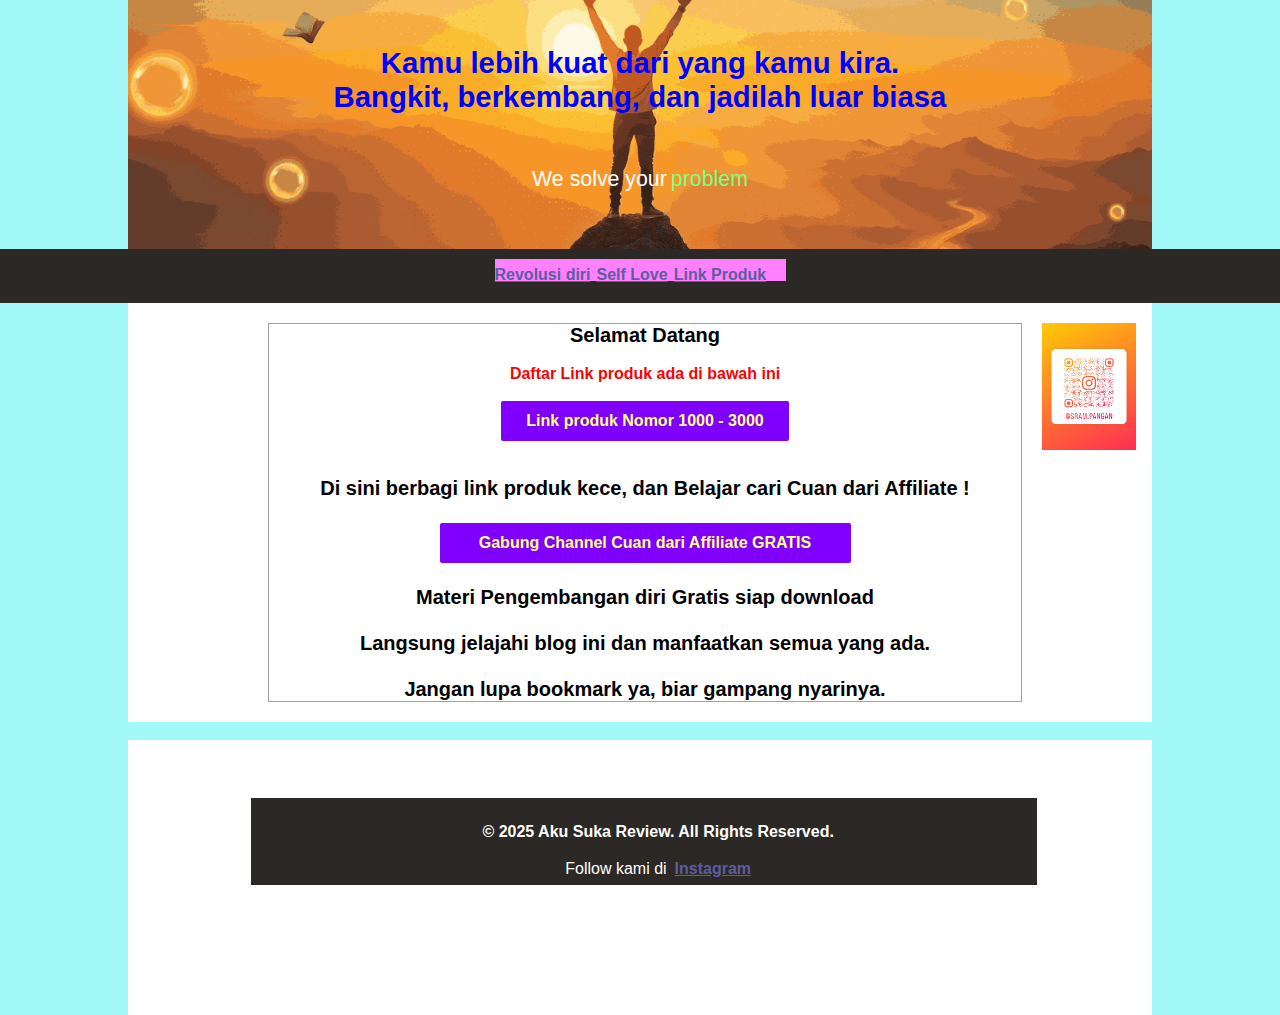
<file: index.html>
<!DOCTYPE html>
<html> 
<head>
	<meta charset="utf-8">
	<meta name="viewport" content="width=device-width, initial-scale=1">
	<meta name="generator" content="RocketCake">
	<title></title>
	<link rel="stylesheet" type="text/css" href="index_html.css">
</head>
<body>
<div class="textstyle1">
<div id="container_83d87bc"><div id="container_83d87bc_padding" ><div class="textstyle1">  <span class="textstyle2"><br/><br/></span>
<h1 id="heading_6e2710f5">Kamu lebih kuat dari yang kamu kira. <br/>Bangkit, berkembang, dan jadilah luar biasa</h1><span class="textstyle2"><br/></span><span class="textstyle2"><br/></span><span class="textstyle3"><br/></span><span class="textstyle4">We solve your</span>  <span class="textstyle3"> </span>
  <span class="textstyle5">problem</span>
</div>
<div style="clear:both"></div></div></div><div id="container_4c60c1f9"><div id="container_4c60c1f9_padding" ><div class="textstyle1">  <h2 id="heading_9e1def3">
    <span class="textstyle6">
      <span class="textstyle7"><a href="home.html">Revolusi diri</a></span>
      <span class="textstyle7">    </span>
      <span class="textstyle7"><a href="page2.html">Self Love</a></span>
      <span class="textstyle7">   </span>
      <span class="textstyle7"><a href="index.html"> Link Produk</a></span>
      </span>
    </h2>
</div>
<div style="clear:both"></div></div></div><div id="container_3f3985df"><div class="textstyle8"><div id="container_3b7503c4"><div id="container_3b7503c4_padding" ><div class="textstyle8"><div id="container_64225efd"><div id="container_64225efd_padding" ><div class="textstyle8"></div>
</div></div><div id="container_1570e93"><div id="container_1570e93_padding" ><div class="textstyle8"><div  id="placeh_67580ade" >
  <div class="textstyle1">
<span class="textstyle9">Selamat Datang<br/></span><span class="textstyle10"><br/>Daftar Link produk ada di bawah ini<br/><br/></span>    <a href="https://mycollection.shop/lindakamal" target="_blank" style="text-decoration:none"><div id="button_571b4c88">
      <div class="vcenterstyle1"><div class="vcenterstyle2">        <div class="textstyle8">
          </div>
        <div class="textstyle1">
          <span class="textstyle11">Link produk Nomor 1000 - 3000</span>
          </div>
        </div></div>
      </div></a>
    </div>
  <div class="textstyle8">
<span class="textstyle12"><br/><br/></span>    </div>
  <div class="textstyle1">
<span class="textstyle9">Di sini berbagi link produk kece, dan Belajar cari Cuan dari Affiliate !<br/><br/></span>    <a href="https://t.me/GratisMateriAffiliate" target="_blank" style="text-decoration:none"><div id="button_17435cc4">
      <div class="vcenterstyle1"><div class="vcenterstyle2">        <div class="textstyle8">
          </div>
        <div class="textstyle1">
          <span class="textstyle11">Gabung Channel Cuan dari Affiliate GRATIS</span>
          </div>
        </div></div>
      </div></a>
    <span class="textstyle9"><br/><br/> Materi Pengembangan diri Gratis siap download<br/><br/>Langsung jelajahi blog ini dan manfaatkan semua yang ada.<br/><br/>Jangan lupa bookmark ya, biar gampang nyarinya.</span>
    </div>
</div>
</div>
<div style="clear:both"></div></div></div><div id="container_45e06dfd"><div id="container_45e06dfd_padding" ><div class="textstyle8"></div>
<div class="textstyle1"><a href="https://www.instagram.com/sram.pangan?igsh=NmhhdDJzZTJiaGJq" target="_blank"><img src="rc_images/srampangan.png" width="720" height="975" id="img_35ba7929" alt="" title="" border="0" /></a></div>
<div style="clear:both"></div></div></div></div>
<div style="clear:both"></div></div></div></div>
</div><span class="textstyle12"><br/></span><span class="textstyle12"><br/></span><div id="container_30f911ac"><div class="textstyle1"><span class="textstyle13"><br/></span><span class="textstyle13"><br/></span><div id="container_41dbccbb"><div id="container_41dbccbb_padding" ><div class="textstyle1"><div id="container_736641bc"><div id="container_736641bc_padding" ><div class="textstyle1">  <h1 id="heading_6619a5d2">
    <span class="textstyle14">
<span class="textstyle7">&#169; 2025 Aku Suka Review. All Rights Reserved.</span><span class="textstyle15"><br/>Follow kami di</span>      <span class="textstyle7"><a href="https://www.instagram.com/sram.pangan?igsh=NmhhdDJzZTJiaGJq" target="_blank"> Instagram</a></span>
      <span class="textstyle15"> </span>
      </span>
    </h1>
</div>
<div style="clear:both"></div></div></div><span class="textstyle13"><br/></span><span class="textstyle16"><br/></span></div>
<div class="textstyle8"><span class="textstyle16"><br/><br/></span></div>
<div style="clear:both"></div></div></div><span class="textstyle13"><br/></span><span class="textstyle16"><br/></span></div>
</div><span class="textstyle17"><br/></span>  </div>
</body>
</html>
</file>
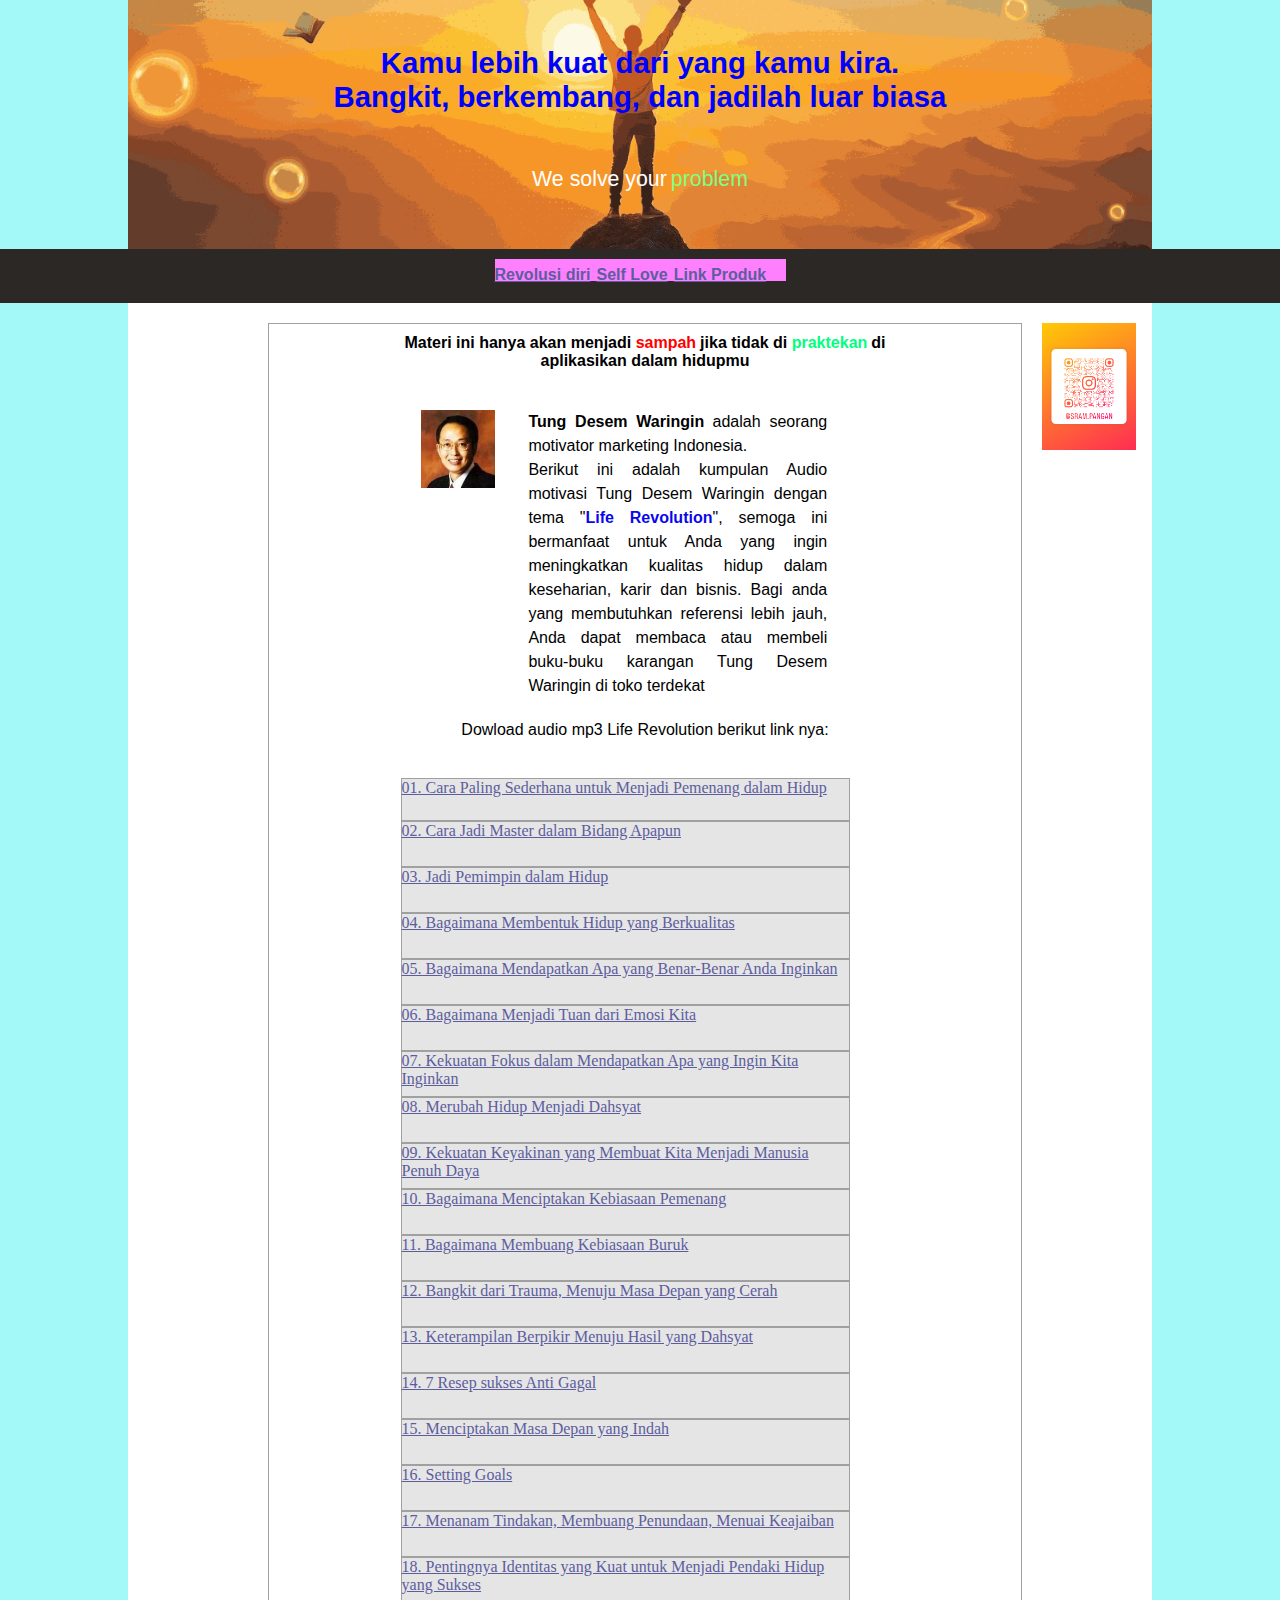
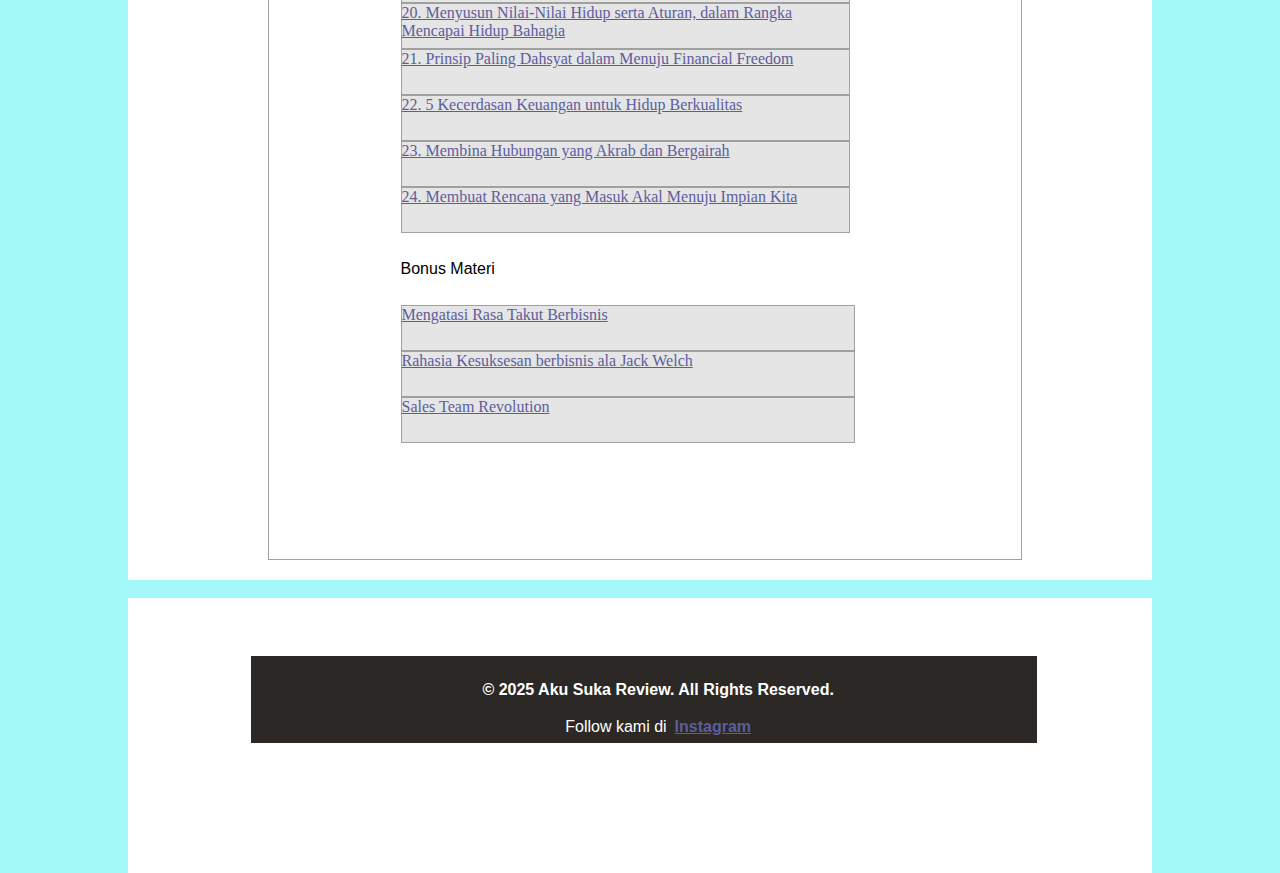
<file: halaman_download.html>
<!DOCTYPE html>
<html> 
<head>
	<meta charset="utf-8">
	<meta name="viewport" content="width=device-width, initial-scale=1">
	<meta name="generator" content="RocketCake">
	<title></title>
	<link rel="stylesheet" type="text/css" href="halaman_download_html.css">
</head>
<body>
<div class="textstyle1">
<div id="container_83d87bc"><div id="container_83d87bc_padding" ><div class="textstyle1">  <span class="textstyle2"><br/><br/></span>
<h1 id="heading_6e2710f5">Kamu lebih kuat dari yang kamu kira. <br/>Bangkit, berkembang, dan jadilah luar biasa</h1><span class="textstyle2"><br/></span><span class="textstyle2"><br/></span><span class="textstyle3"><br/></span><span class="textstyle4">We solve your</span>  <span class="textstyle3"> </span>
  <span class="textstyle5">problem</span>
</div>
<div style="clear:both"></div></div></div><div id="container_4c60c1f9"><div id="container_4c60c1f9_padding" ><div class="textstyle1">  <h2 id="heading_9e1def3">
    <span class="textstyle6">
      <span class="textstyle7"><a href="home.html">Revolusi diri</a></span>
      <span class="textstyle7">    </span>
      <span class="textstyle7"><a href="page2.html">Self Love</a></span>
      <span class="textstyle7">   </span>
      <span class="textstyle7"><a href="index.html"> Link Produk</a></span>
      </span>
    </h2>
</div>
<div style="clear:both"></div></div></div><div id="container_3f3985df"><div class="textstyle8"><div id="container_3b7503c4"><div id="container_3b7503c4_padding" ><div class="textstyle8"><div id="container_64225efd"><div id="container_64225efd_padding" ><div class="textstyle8"></div>
</div></div><div id="container_1570e93"><div id="container_1570e93_padding" ><div class="textstyle8"><div  id="placeh_67580ade" >
  <div class="textstyle1">
<div id="container_322a2f93"><div class="textstyle1"><div id="container_59cea90f"><div id="container_59cea90f_padding" ><div class="textstyle1">    <span class="textstyle9">Materi ini hanya akan menjadi </span>
    <span class="textstyle10">sampah</span>
    <span class="textstyle9"> jika tidak di </span>
    <span class="textstyle11">praktekan</span>
    <span class="textstyle9"> di aplikasikan dalam hidupmu</span>
    <span class="textstyle12"> </span>
</div>
</div></div><div id="container_8facf5d"><div id="container_8facf5d_padding" ><div class="textstyle8"><div id="container_5b13e29a"><div id="container_5b13e29a_padding" ><div class="textstyle8"><div id="container_153d0912"><div id="container_153d0912_padding" ><div class="textstyle8"><img src="rc_images/tung.jpg" width="136" height="143" id="img_6e42984b" alt="" title="" /></div>
<div style="clear:both"></div></div></div><div id="container_31fc9f08"><div id="container_31fc9f08_padding" ><div class="textstyle8"></div>
<div class="textstyle13">    <span class="textstyle14">Tung Desem Waringin</span>
<span class="textstyle15"> adalah seorang motivator marketing Indonesia. <br/>Berikut ini adalah kumpulan Audio motivasi Tung Desem Waringin dengan tema &quot;</span><span class="textstyle16">Life Revolution</span><span class="textstyle15">&quot;, semoga ini bermanfaat untuk Anda yang ingin meningkatkan kualitas hidup dalam keseharian, karir dan bisnis. Bagi anda yang membutuhkan referensi lebih jauh, Anda dapat membaca atau membeli buku-buku karangan Tung Desem Waringin di toko terdekat </span></div>
</div></div></div>
<div style="clear:both"></div></div></div><span class="textstyle15"><br/></span></div>
<div class="textstyle1"><span class="textstyle15">D</span><span class="textstyle12">owload audio mp3 Life Revolution berikut link nya: </span></div>
<div class="textstyle8"><span class="textstyle12"><br/><br/></span><div id="html_76ff41d0"><a href="https://s.shopee.co.id/gB5ooSytB?share_channel_code=2" onclick="window.open('https://github.com/milkimomi/tranform/releases/download/materi/1.TDW.-.Cara.Paling.Sederhana.utk.Menjadi.Pemenang.dlm.Hidup.mp3');">01. Cara Paling Sederhana untuk Menjadi Pemenang dalam Hidup </a></div>
<span class="textstyle12"><br/></span><div id="html_7f1a60d2"><a href="https://s.shopee.co.id/qUW17SLYC?share_channel_code=2" onclick="window.open('https://github.com/milkimomi/tranform/releases/download/materi/2.TDW.-.Cara.Jadi.Master.Dalam.Bidang.Apapun.mp3');">02. Cara Jadi Master dalam Bidang Apapun </a></div>
<div id="html_6d7f694e"><a href="https://s.shopee.co.id/LYFQCUFZ5?share_channel_code=2" onclick="window.open('https://github.com/milkimomi/tranform/releases/download/materi/3.TDW.-.Jadi.Pemimpin.Dalam.Hidup.mp3');">03. Jadi Pemimpin dalam Hidup </a></div>
<span class="textstyle12"><br/></span><div id="html_3cacacad"><a href="https://s.shopee.co.id/VrfcVTcE6?share_channel_code=2" onclick="window.open('https://github.com/milkimomi/tranform/releases/download/materi/4.TDW.-.Bagaimana.Membentuk.Hidup.yg.Berkualitas.mp3');">04. Bagaimana Membentuk Hidup yang Berkualitas </a></div>
<span class="textstyle12"><br/></span><div id="html_1cbf4b04"><a href="https://s.shopee.co.id/vP1aVWEz?share_channel_code=2" onclick="window.open('https://github.com/milkimomi/tranform/releases/download/materi/5.TDW.-.Bagaimana.Mendapatkan.Apa.yg.Benar-Benar.kita.Inginkan.mp3');">05. Bagaimana Mendapatkan Apa yang Benar-Benar Anda Inginkan </a></div>
<span class="textstyle12"><br/></span><div id="html_5ab68052"><a href="https://s.shopee.co.id/BEpDtUsu0?share_channel_code=2" onclick="window.open('https://github.com/milkimomi/tranform/releases/download/materi/6.TDW.-.Bagaimana.Menjadi.Tuan.dari.Emosi.Kita.mp3');">06. Bagaimana Menjadi Tuan dari Emosi Kita </a></div>
<span class="textstyle12"><br/></span><div id="html_48083951"><a href="https://s.shopee.co.id/2LJJnsMdVP?share_channel_code=2" onclick="window.open('https://github.com/milkimomi/tranform/releases/download/materi/7.TDW-.Kekuatan.Fokus.dlm.Mendapatkan.Apa.yg.Kita.Inginkan.mp3');">07. Kekuatan Fokus dalam Mendapatkan Apa yang Ingin Kita Inginkan </a></div>
<span class="textstyle12"><br/></span><div id="html_2c0dbea0"><a href="https://s.shopee.co.id/2Vck0BM0AQ?share_channel_code=2" onclick="window.open('https://github.com/milkimomi/tranform/releases/download/materi/8.TDW.-.Merubah.Hidup.Menjadi.Dahsyat.mp3');">08. Merubah Hidup Menjadi Dahsyat </a></div>
<span class="textstyle12"><br/></span><div id="html_66e5429d"><a href="https://s.shopee.co.id/20gTPGNuBJ?share_channel_code=2" onclick="window.open('https://github.com/milkimomi/tranform/releases/download/materi/9.TDW.-.Kekuatan.Keyakinan.yg.Membuat.Kita.Menjadi.Manusia.Penuh.Daya.mp3');">09. Kekuatan Keyakinan yang Membuat Kita Menjadi Manusia Penuh Daya </a></div>
<span class="textstyle12"><br/></span><div id="html_75b17a31"><a href="https://s.shopee.co.id/2AztbZNGqK?share_channel_code=2" onclick="window.open('https://github.com/milkimomi/tranform/releases/download/materi/10.TDW.-.Bagaimana.Menciptakan.Kebiasaan.Pemenang.mp3');">10. Bagaimana Menciptakan Kebiasaan Pemenang </a></div>
<span class="textstyle12"><br/></span><div id="html_53c17b29"><a href="https://s.shopee.co.id/BEpDagXxe?share_channel_code=2" onclick="window.open('https://github.com/milkimomi/tranform/releases/download/materi/11.TDW.-.Bagaimana.Membuang.Kebiasaan.Buruk.mp3');">11. Bagaimana Membuang Kebiasaan Buruk </a></div>
<span class="textstyle12"><br/></span><div id="html_657e55aa"><a href="https://s.shopee.co.id/vP1HhBId?share_channel_code=2" onclick="window.open('https://github.com/milkimomi/tranform/releases/download/materi/12.TDW.-.Bangkit.dari.Trauma.Menuju.Masa.Depan.yg.Cerah.mp3');">12. Bangkit dari Trauma, Menuju Masa Depan yang Cerah </a></div>
<span class="textstyle12"><br/></span><div id="html_316fdd3f"><a href="https://s.shopee.co.id/2VcjzsXfE8?share_channel_code=2" onclick="window.open('https://github.com/milkimomi/tranform/releases/download/materi/13.TDW.-.Keterampilan.Berpikir.Menuju.Hasil.yg.Dahsyat.mp3');">13. Keterampilan Berpikir Menuju Hasil yang Dahsyat </a></div>
<span class="textstyle12"><br/></span><div id="html_53120e5a"><a href="https://s.shopee.co.id/2LJJnZYIZ7?share_channel_code=2" onclick="window.open('https://github.com/milkimomi/tranform/releases/download/materi/14.TDW.-.7.Resep.Sukses.Anti.Gagal.mp3');">14. 7 Resep sukses Anti Gagal </a></div>
<span class="textstyle12"><br/></span><div id="html_271f2cf6"><a href="https://s.shopee.co.id/2AztbGYvu6?share_channel_code=2" onclick="window.open('https://github.com/milkimomi/tranform/releases/download/materi/15.TDW.-.Menciptakan.Masa.Depan.yg.Indah.mp3');">15. Menciptakan Masa Depan yang Indah </a></div>
<span class="textstyle12"><br/></span><div id="html_33f1becb"><a href="https://s.shopee.co.id/20gTOxZZF5?share_channel_code=2" onclick="window.open('https://github.com/milkimomi/tranform/releases/download/materi/16.TDW.-.Setting.Goals.mp3');">16. Setting Goals </a></div>
<span class="textstyle12"><br/></span><div id="html_36035886"><a href="https://s.shopee.co.id/1qN3CeaCa4?share_channel_code=2" onclick="window.open('https://github.com/milkimomi/tranform/releases/download/materi/17.TDW.-.Menanam.Tindakan.Membuang.Penundaan.Menuai.Keajaiban.mp3');">17. Menanam Tindakan, Membuang Penundaan, Menuai Keajaiban </a></div>
<span class="textstyle12"><br/></span><div id="html_d89759c"><a href="https://s.shopee.co.id/1g3d0Lapv3?share_channel_code=2" onclick="window.open('https://github.com/milkimomi/tranform/releases/download/materi/18.TDW.-.Pentingnya.Identitas.yg.Kuat.utk.Menjadi.Pendaki.Hidup.yg.Sukses.mp3');">18. Pentingnya Identitas yang Kuat untuk Menjadi Pendaki Hidup yang Sukses </a></div>
<span class="textstyle12"><br/></span><div id="html_25d41ca0"><a href="https://s.shopee.co.id/1VkCo2bTG2?share_channel_code=2" onclick="window.open('https://github.com/milkimomi/tranform/releases/download/materi/20.TDW.-.Menyusun.Nilai2.Hidup.serta.Aturan.dlm.rangka.Mencapai.Hidup.Bahagia.mp3');">20. Menyusun Nilai-Nilai Hidup serta Aturan, dalam Rangka Mencapai Hidup Bahagia </a></div>
<span class="textstyle12"><br/></span><div id="html_301a3c75"><a href="https://s.shopee.co.id/3q87Zlpnhe?share_channel_code=2" onclick="window.open('https://github.com/milkimomi/tranform/releases/download/materi/21.TDW.-.Prinsip.Paling.Dahsyat.dlm.Menuju.Financial.Freedom.mp3');">21. Prinsip Paling Dahsyat dalam Menuju Financial Freedom </a></div>
<span class="textstyle12"><br/></span><div id="html_6b2a23d8"><a href="https://s.shopee.co.id/3LBqyqrhiX?share_channel_code=2" onclick="window.open('https://github.com/milkimomi/tranform/releases/download/materi/22.TDW.-.5.Kecerdasan.Keuangan.utk.Hidup.Berkualitas.1.mp3');">22. 5 Kecerdasan Keuangan untuk Hidup Berkualitas </a></div>
<span class="textstyle12"><br/></span><div id="html_36360adc"><a href="https://s.shopee.co.id/3VVHB9r4NY?share_channel_code=2" onclick="window.open('https://github.com/milkimomi/tranform/releases/download/materi/23.TDW.-.Membina.Hubungan.yg.Akrab.dan.Bergairah.mp3');">23. Membina Hubungan yang Akrab dan Bergairah </a></div>
<span class="textstyle12"><br/></span><div id="html_7c974777"><a href="https://s.shopee.co.id/30Z0aEsyOR?share_channel_code=2" onclick="window.open('https://github.com/milkimomi/tranform/releases/download/materi/24.TDW.-.Membuat.Rencana.yg.Masuk.Akal.Menuju.Impian.Kita.1.mp3');">24. Membuat Rencana yang Masuk Akal Menuju Impian Kita </a></div>
<span class="textstyle15"><br/><br/>Bonus Materi<br/><br/></span><div id="html_146ea582"><a href="https://s.shopee.co.id/3AsQmXsL3S?share_channel_code=2" onclick="window.open('https://github.com/milkimomi/tranform/releases/download/materi/TDW.-.Mengatasi.Rasa.Takut.Berbisnis.mp3');">Mengatasi Rasa Takut Berbisnis </a></div>
<div id="html_438337b7"><a href="https://s.shopee.co.id/2fwABcuF4L?share_channel_code=2" onclick="window.open('https://github.com/milkimomi/tranform/releases/download/materi/TDW.-.Rahasia.Kesuksesan.berbisnis.ala.Jack.Welch.mp3');">Rahasia Kesuksesan berbisnis ala Jack Welch </a></div>
<div id="html_608c5ba8"><a href="https://s.shopee.co.id/2qFaNvtbjM?share_channel_code=2" onclick="window.open('https://github.com/milkimomi/tranform/releases/download/materi/TDW.-.Sales.Team.Revolution.mp3');">Sales Team Revolution </a></div>
</div>
<div class="textstyle1"><span class="textstyle15"><br/> </span><span class="textstyle2"> </span></div>
<div class="textstyle8"><span class="textstyle17"><br/><br/></span></div>
<div style="clear:both"></div></div></div></div>
</div>    </div>
  <div class="textstyle8">
<span class="textstyle12"><br/></span>    </div>
</div>
</div>
<div style="clear:both"></div></div></div><div id="container_45e06dfd"><div id="container_45e06dfd_padding" ><div class="textstyle8"></div>
<div class="textstyle1"><a href="https://www.instagram.com/sram.pangan?igsh=NmhhdDJzZTJiaGJq" target="_blank"><img src="rc_images/srampangan.png" width="720" height="975" id="img_35ba7929" alt="" title="" border="0" /></a></div>
<div style="clear:both"></div></div></div></div>
<div style="clear:both"></div></div></div></div>
</div><span class="textstyle12"><br/></span><span class="textstyle12"><br/></span><div id="container_30f911ac"><div class="textstyle1"><span class="textstyle15"><br/></span><span class="textstyle15"><br/></span><div id="container_41dbccbb"><div id="container_41dbccbb_padding" ><div class="textstyle1"><div id="container_736641bc"><div id="container_736641bc_padding" ><div class="textstyle1">  <h1 id="heading_6619a5d2">
    <span class="textstyle18">
<span class="textstyle7">&#169; 2025 Aku Suka Review. All Rights Reserved.</span><span class="textstyle19"><br/>Follow kami di</span>      <span class="textstyle7"><a href="https://www.instagram.com/sram.pangan?igsh=NmhhdDJzZTJiaGJq" target="_blank"> Instagram</a></span>
      <span class="textstyle19"> </span>
      </span>
    </h1>
</div>
<div style="clear:both"></div></div></div><span class="textstyle15"><br/></span><span class="textstyle14"><br/></span></div>
<div class="textstyle8"><span class="textstyle14"><br/><br/></span></div>
<div style="clear:both"></div></div></div><span class="textstyle15"><br/></span><span class="textstyle14"><br/></span></div>
</div><span class="textstyle20"><br/></span>  </div>
</body>
</html>
</file>
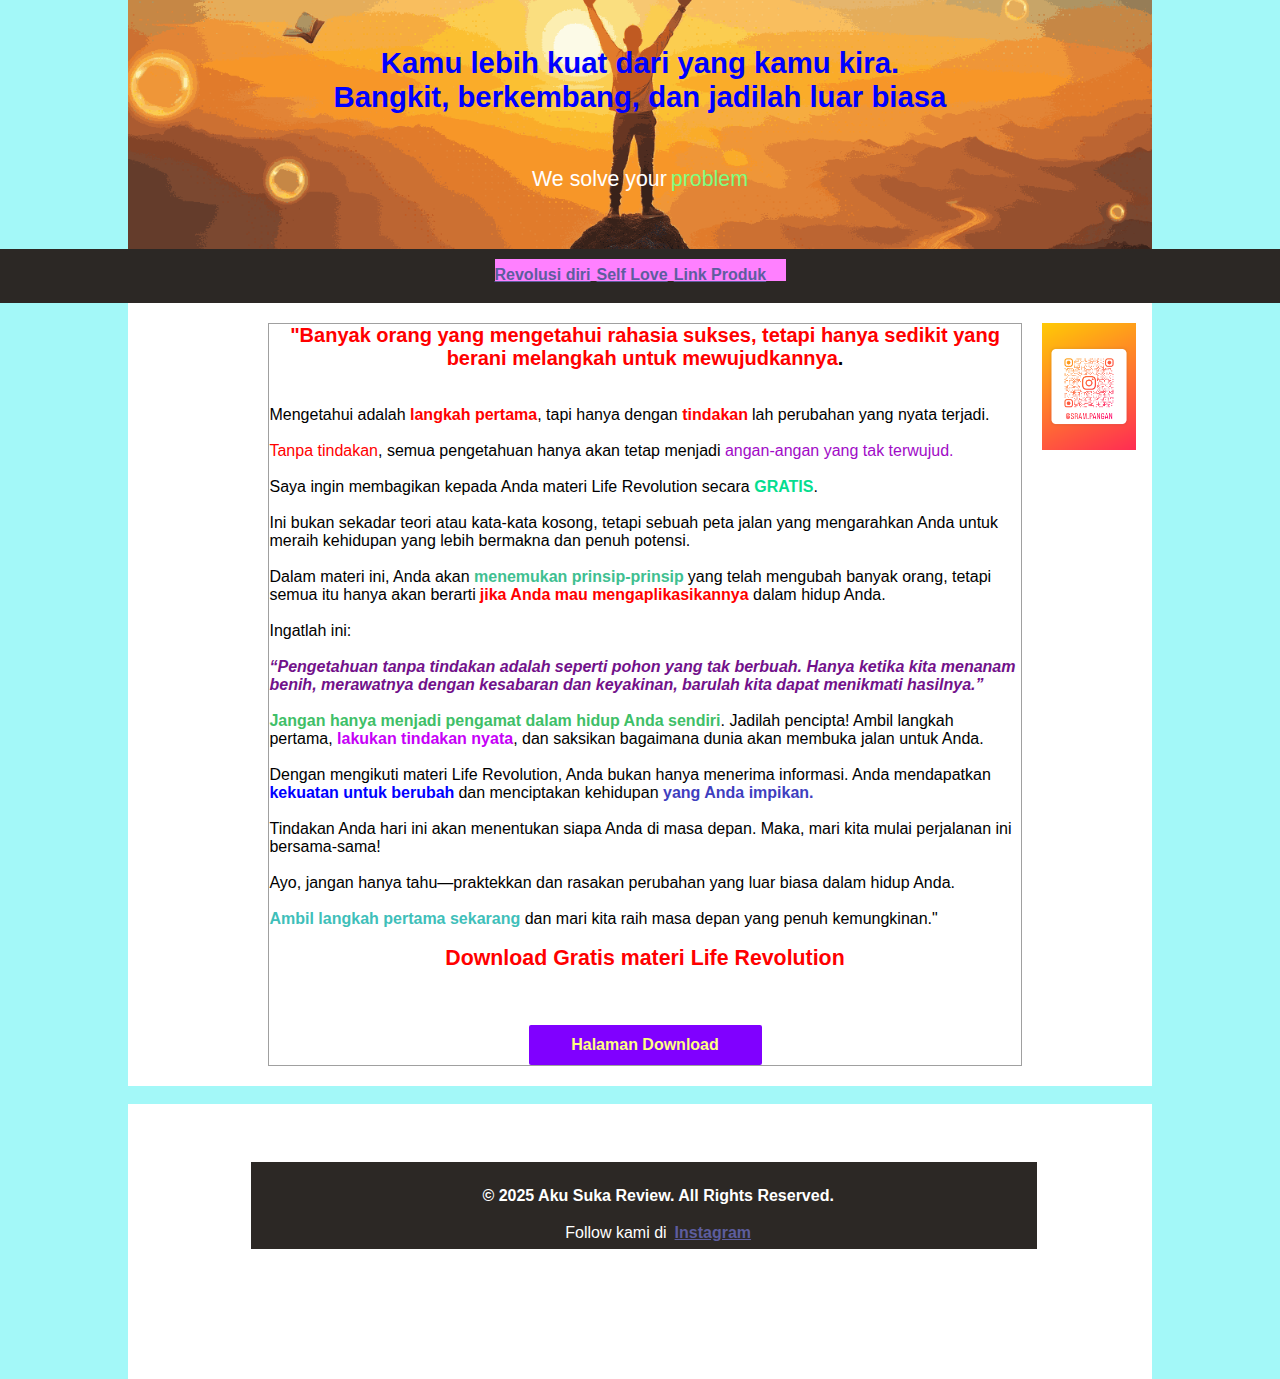
<file: home.html>
<!DOCTYPE html>
<html> 
<head>
	<meta charset="utf-8">
	<meta name="viewport" content="width=device-width, initial-scale=1">
	<meta name="generator" content="RocketCake">
	<title></title>
	<link rel="stylesheet" type="text/css" href="home_html.css">
</head>
<body>
<div class="textstyle1">
<div id="container_83d87bc"><div id="container_83d87bc_padding" ><div class="textstyle1">  <span class="textstyle2"><br/><br/></span>
<h1 id="heading_6e2710f5">Kamu lebih kuat dari yang kamu kira. <br/>Bangkit, berkembang, dan jadilah luar biasa</h1><span class="textstyle2"><br/></span><span class="textstyle2"><br/></span><span class="textstyle3"><br/></span><span class="textstyle4">We solve your</span>  <span class="textstyle3"> </span>
  <span class="textstyle5">problem</span>
</div>
<div style="clear:both"></div></div></div><div id="container_4c60c1f9"><div id="container_4c60c1f9_padding" ><div class="textstyle1">  <h2 id="heading_9e1def3">
    <span class="textstyle6">
      <span class="textstyle7"><a href="home.html">Revolusi diri</a></span>
      <span class="textstyle7">    </span>
      <span class="textstyle7"><a href="page2.html">Self Love</a></span>
      <span class="textstyle7">   </span>
      <span class="textstyle7"><a href="index.html"> Link Produk</a></span>
      </span>
    </h2>
</div>
<div style="clear:both"></div></div></div><div id="container_3f3985df"><div class="textstyle8"><div id="container_3b7503c4"><div id="container_3b7503c4_padding" ><div class="textstyle8"><div id="container_64225efd"><div id="container_64225efd_padding" ><div class="textstyle8"></div>
</div></div><div id="container_1570e93"><div id="container_1570e93_padding" ><div class="textstyle8"><div  id="placeh_67580ade" >
  <div class="textstyle1">
<span class="textstyle9">&quot;Banyak orang yang mengetahui rahasia sukses, tetapi hanya sedikit yang berani melangkah untuk mewujudkannya</span><span class="textstyle10">.</span>    </div>
  <div class="textstyle8">
<span class="textstyle11"><br/><br/>Mengetahui adalah</span><span class="textstyle12"> langkah pertama</span><span class="textstyle11">, tapi hanya dengan </span>    <span class="textstyle12">tindakan</span>
<span class="textstyle11"> lah perubahan yang nyata terjadi. <br/><br/></span><span class="textstyle13">Tanpa tindakan</span><span class="textstyle11">, semua pengetahuan hanya akan tetap menjadi </span><span class="textstyle14">angan-angan yang tak terwujud.</span><span class="textstyle11"><br/><br/>Saya ingin membagikan kepada Anda materi Life Revolution secara </span><span class="textstyle15">GRATIS</span><span class="textstyle11">. <br/><br/>Ini bukan sekadar teori atau kata-kata kosong, tetapi sebuah peta jalan yang mengarahkan Anda untuk meraih kehidupan yang lebih bermakna dan penuh potensi.<br/> <br/>Dalam materi ini, Anda akan </span>    <span class="textstyle16">menemukan prinsip-prinsip</span>
    <span class="textstyle11"> yang telah mengubah banyak orang, tetapi semua itu hanya akan berarti</span>
    <span class="textstyle12"> jika Anda mau mengaplikasikannya </span>
<span class="textstyle11">dalam hidup Anda.<br/><br/>Ingatlah ini:<br/><br/></span><span class="textstyle17">&#8220;Pengetahuan tanpa tindakan adalah seperti pohon yang tak berbuah. Hanya ketika kita menanam benih, merawatnya dengan kesabaran dan keyakinan, barulah kita dapat menikmati hasilnya.&#8221;</span><span class="textstyle11"><br/><br/></span><span class="textstyle18">Jangan hanya menjadi pengamat dalam hidup Anda sendiri</span><span class="textstyle11">. Jadilah pencipta! Ambil langkah pertama, </span><span class="textstyle19">lakukan tindakan nyata</span><span class="textstyle11">, dan saksikan bagaimana dunia akan membuka jalan untuk Anda.<br/><br/>Dengan mengikuti materi Life Revolution, Anda bukan hanya menerima informasi. Anda mendapatkan </span>    <span class="textstyle20">kekuatan untuk berubah</span>
    <span class="textstyle11"> dan menciptakan kehidupan </span>
    <span class="textstyle21">yang Anda impikan.</span>
<span class="textstyle11"> <br/><br/>Tindakan Anda hari ini akan menentukan siapa Anda di masa depan. Maka, mari kita mulai perjalanan ini bersama-sama!<br/><br/>Ayo, jangan hanya tahu&#8212;praktekkan dan rasakan perubahan yang luar biasa dalam hidup Anda.<br/><br/></span><span class="textstyle22">Ambil langkah pertama sekarang</span><span class="textstyle11"> dan mari kita raih masa depan yang penuh kemungkinan.&quot;<br/></span>    </div>
  <div class="textstyle1">
<span class="textstyle11"><br/></span><span class="textstyle23">Download Gratis materi Life Revolution</span><span class="textstyle12"><br/><br/><br/><br/></span>    <a href="halaman_download.html" style="text-decoration:none"><div id="button_39d385">
      <div class="vcenterstyle1"><div class="vcenterstyle2">        <div class="textstyle8">
          </div>
        <div class="textstyle1">
          <span class="textstyle24">Halaman Download</span>
          </div>
        </div></div>
      </div></a>
    </div>
</div>
</div>
<div style="clear:both"></div></div></div><div id="container_45e06dfd"><div id="container_45e06dfd_padding" ><div class="textstyle8"></div>
<div class="textstyle1"><a href="https://www.instagram.com/sram.pangan?igsh=NmhhdDJzZTJiaGJq" target="_blank"><img src="rc_images/srampangan.png" width="720" height="975" id="img_35ba7929" alt="" title="" border="0" /></a></div>
<div style="clear:both"></div></div></div></div>
<div style="clear:both"></div></div></div></div>
</div><span class="textstyle11"><br/></span><span class="textstyle11"><br/></span><div id="container_30f911ac"><div class="textstyle1"><span class="textstyle25"><br/></span><span class="textstyle25"><br/></span><div id="container_41dbccbb"><div id="container_41dbccbb_padding" ><div class="textstyle1"><div id="container_736641bc"><div id="container_736641bc_padding" ><div class="textstyle1">  <h1 id="heading_6619a5d2">
    <span class="textstyle26">
<span class="textstyle7">&#169; 2025 Aku Suka Review. All Rights Reserved.</span><span class="textstyle27"><br/>Follow kami di</span>      <span class="textstyle7"><a href="https://www.instagram.com/sram.pangan?igsh=NmhhdDJzZTJiaGJq" target="_blank"> Instagram</a></span>
      <span class="textstyle27"> </span>
      </span>
    </h1>
</div>
<div style="clear:both"></div></div></div><span class="textstyle25"><br/></span><span class="textstyle28"><br/></span></div>
<div class="textstyle8"><span class="textstyle28"><br/><br/></span></div>
<div style="clear:both"></div></div></div><span class="textstyle25"><br/></span><span class="textstyle28"><br/></span></div>
</div><span class="textstyle29"><br/></span>  </div>
</body>
</html>
</file>
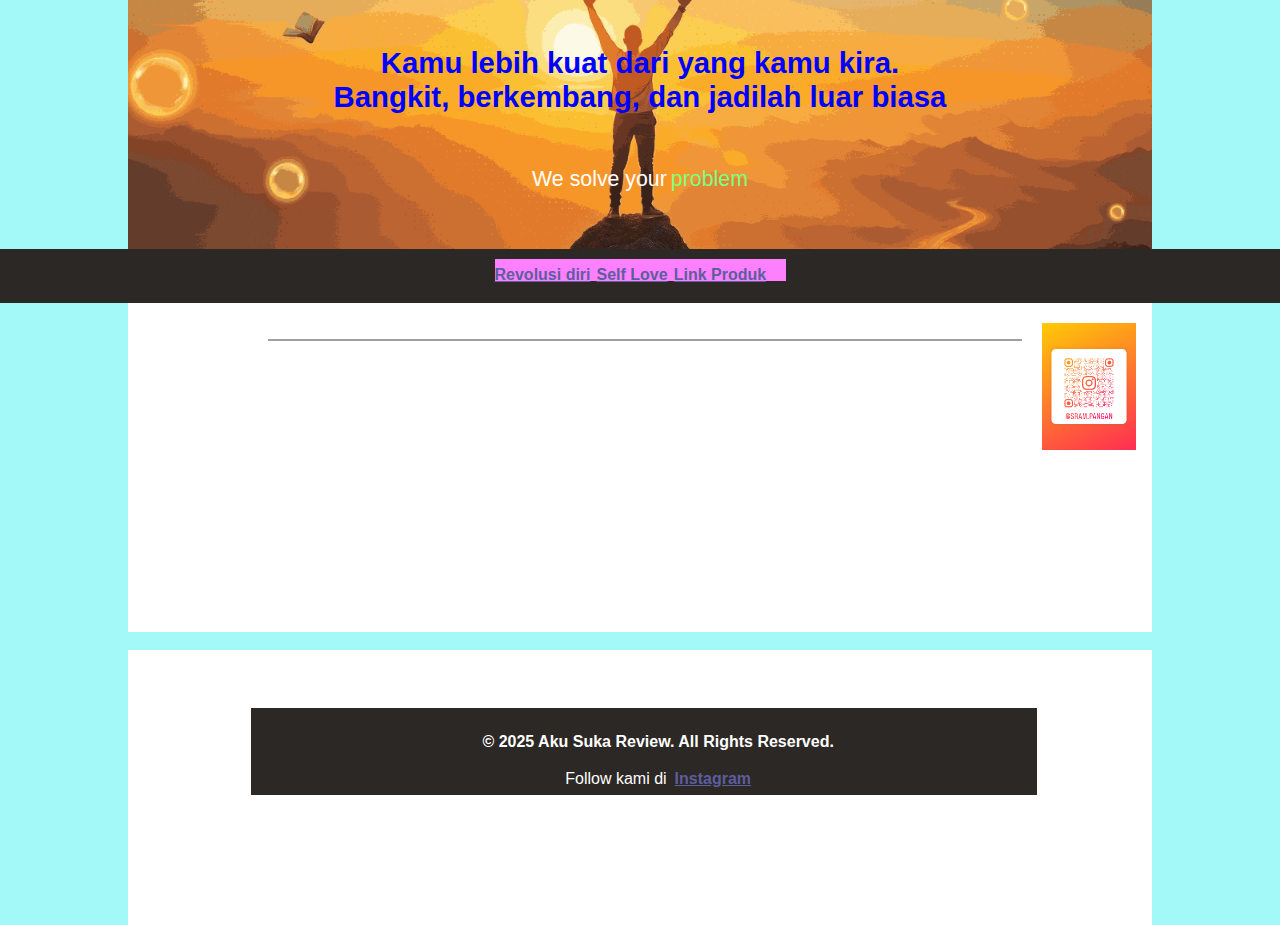
<file: index1.html>
<!DOCTYPE html>
<html> 
<head>
	<meta charset="utf-8">
	<meta name="viewport" content="width=device-width, initial-scale=1">
	<meta name="generator" content="RocketCake">
	<title></title>
	<link rel="stylesheet" type="text/css" href="index1_html.css">
</head>
<body>
<div class="textstyle1">
<div id="container_83d87bc"><div id="container_83d87bc_padding" ><div class="textstyle1">  <span class="textstyle2"><br/><br/></span>
<h1 id="heading_6e2710f5">Kamu lebih kuat dari yang kamu kira. <br/>Bangkit, berkembang, dan jadilah luar biasa</h1><span class="textstyle2"><br/></span><span class="textstyle2"><br/></span><span class="textstyle3"><br/></span><span class="textstyle4">We solve your</span>  <span class="textstyle3"> </span>
  <span class="textstyle5">problem</span>
</div>
<div style="clear:both"></div></div></div><div id="container_4c60c1f9"><div id="container_4c60c1f9_padding" ><div class="textstyle1">  <h2 id="heading_9e1def3">
    <span class="textstyle6">
      <span class="textstyle7"><a href="home.html">Revolusi diri</a></span>
      <span class="textstyle7">    </span>
      <span class="textstyle7"><a href="page2.html">Self Love</a></span>
      <span class="textstyle7">   </span>
      <span class="textstyle7"><a href="index.html"> Link Produk</a></span>
      </span>
    </h2>
</div>
<div style="clear:both"></div></div></div><div id="container_3f3985df"><div class="textstyle8"><div id="container_3b7503c4"><div id="container_3b7503c4_padding" ><div class="textstyle8"><div id="container_64225efd"><div id="container_64225efd_padding" ><div class="textstyle8"></div>
</div></div><div id="container_1570e93"><div id="container_1570e93_padding" ><div class="textstyle8"><div  id="placeh_67580ade" >
</div>
</div>
<div style="clear:both"></div></div></div><div id="container_45e06dfd"><div id="container_45e06dfd_padding" ><div class="textstyle8"></div>
<div class="textstyle1"><a href="https://www.instagram.com/sram.pangan?igsh=NmhhdDJzZTJiaGJq" target="_blank"><img src="rc_images/srampangan.png" width="720" height="975" id="img_35ba7929" alt="" title="" border="0" /></a></div>
<div style="clear:both"></div></div></div></div>
<div style="clear:both"></div></div></div></div>
</div><span class="textstyle9"><br/></span><span class="textstyle9"><br/></span><div id="container_30f911ac"><div class="textstyle1"><span class="textstyle10"><br/></span><span class="textstyle10"><br/></span><div id="container_41dbccbb"><div id="container_41dbccbb_padding" ><div class="textstyle1"><div id="container_736641bc"><div id="container_736641bc_padding" ><div class="textstyle1">  <h1 id="heading_6619a5d2">
    <span class="textstyle11">
<span class="textstyle7">&#169; 2025 Aku Suka Review. All Rights Reserved.</span><span class="textstyle12"><br/>Follow kami di</span>      <span class="textstyle7"><a href="https://www.instagram.com/sram.pangan?igsh=NmhhdDJzZTJiaGJq" target="_blank"> Instagram</a></span>
      <span class="textstyle12"> </span>
      </span>
    </h1>
</div>
<div style="clear:both"></div></div></div><span class="textstyle10"><br/></span><span class="textstyle13"><br/></span></div>
<div class="textstyle8"><span class="textstyle13"><br/><br/></span></div>
<div style="clear:both"></div></div></div><span class="textstyle10"><br/></span><span class="textstyle13"><br/></span></div>
</div><span class="textstyle14"><br/></span>  </div>
</body>
</html>
</file>
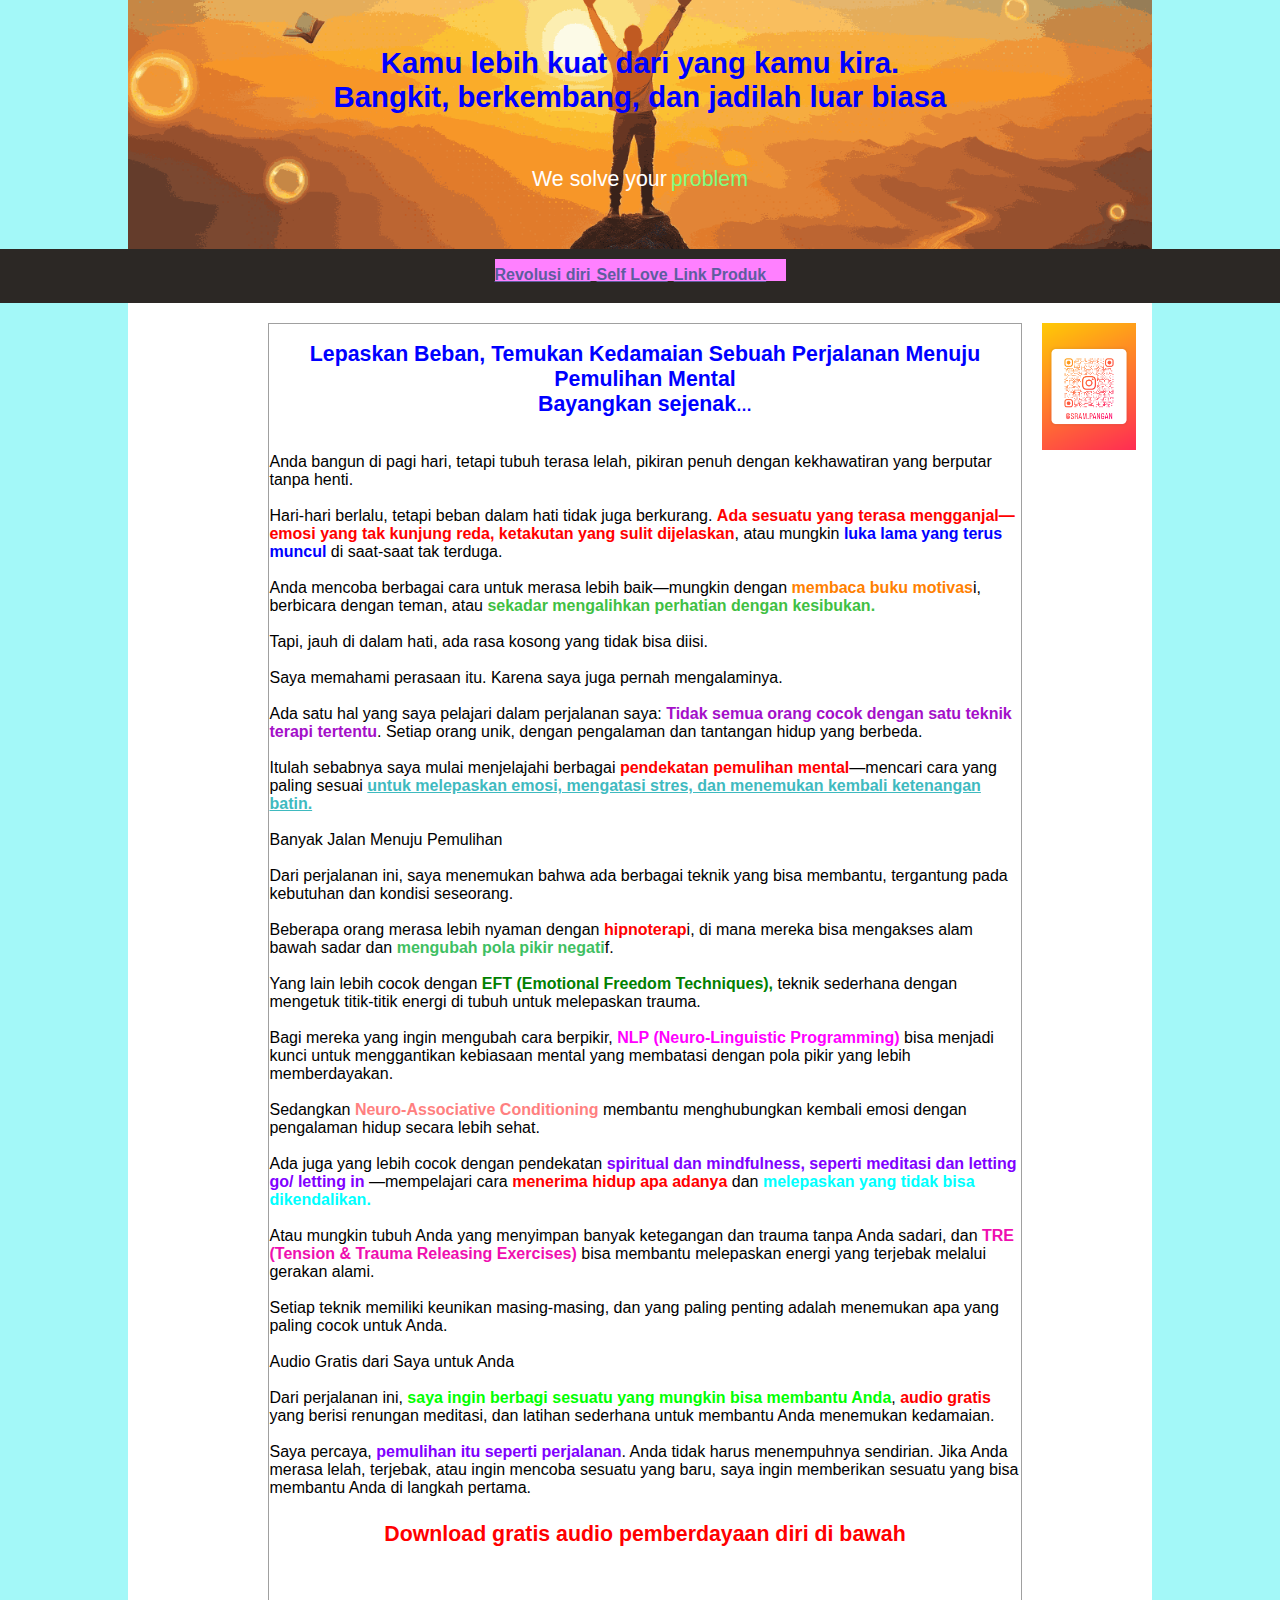
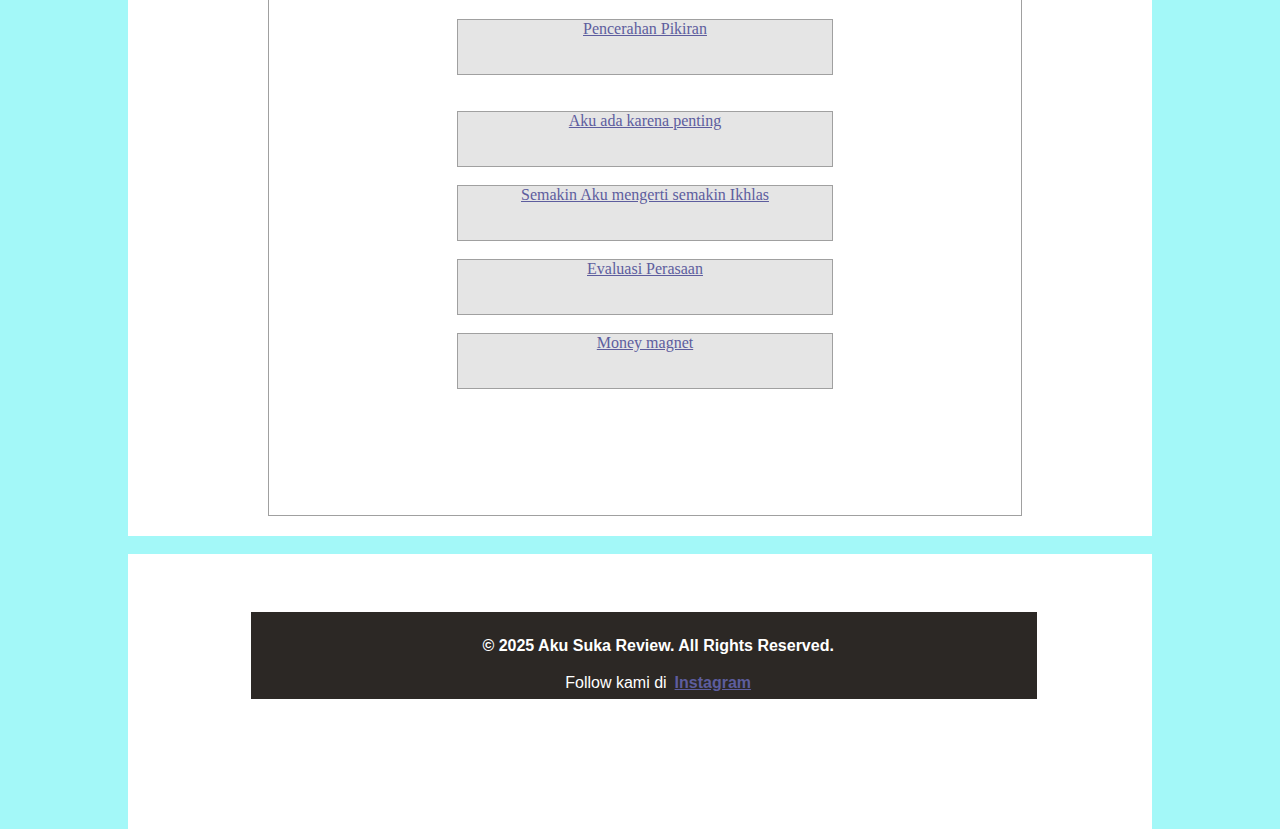
<file: page2.html>
<!DOCTYPE html>
<html> 
<head>
	<meta charset="utf-8">
	<meta name="viewport" content="width=device-width, initial-scale=1">
	<meta name="generator" content="RocketCake">
	<title></title>
	<link rel="stylesheet" type="text/css" href="page2_html.css">
</head>
<body>
<div class="textstyle1">
<div id="container_83d87bc"><div id="container_83d87bc_padding" ><div class="textstyle1">  <span class="textstyle2"><br/><br/></span>
<h1 id="heading_6e2710f5">Kamu lebih kuat dari yang kamu kira. <br/>Bangkit, berkembang, dan jadilah luar biasa</h1><span class="textstyle2"><br/></span><span class="textstyle2"><br/></span><span class="textstyle3"><br/></span><span class="textstyle4">We solve your</span>  <span class="textstyle3"> </span>
  <span class="textstyle5">problem</span>
</div>
<div style="clear:both"></div></div></div><div id="container_4c60c1f9"><div id="container_4c60c1f9_padding" ><div class="textstyle1">  <h2 id="heading_9e1def3">
    <span class="textstyle6">
      <span class="textstyle7"><a href="home.html">Revolusi diri</a></span>
      <span class="textstyle7">    </span>
      <span class="textstyle7"><a href="page2.html">Self Love</a></span>
      <span class="textstyle7">   </span>
      <span class="textstyle7"><a href="index.html"> Link Produk</a></span>
      </span>
    </h2>
</div>
<div style="clear:both"></div></div></div><div id="container_3f3985df"><div class="textstyle8"><div id="container_3b7503c4"><div id="container_3b7503c4_padding" ><div class="textstyle8"><div id="container_64225efd"><div id="container_64225efd_padding" ><div class="textstyle8"></div>
</div></div><div id="container_1570e93"><div id="container_1570e93_padding" ><div class="textstyle8"><div  id="placeh_67580ade" >
  <div class="textstyle8">
<span class="textstyle9"><br/></span>    </div>
  <div class="textstyle1">
<span class="textstyle10">Lepaskan Beban, Temukan Kedamaian Sebuah Perjalanan Menuju Pemulihan Mental<br/>Bayangkan sejenak</span><span class="textstyle11">&#8230;</span>    </div>
  <div class="textstyle8">
<span class="textstyle9"><br/><br/>Anda bangun di pagi hari, tetapi tubuh terasa lelah, pikiran penuh dengan kekhawatiran yang berputar tanpa henti. <br/><br/>Hari-hari berlalu, tetapi beban dalam hati tidak juga berkurang. </span><span class="textstyle12">Ada sesuatu yang terasa mengganjal&#8212;emosi yang tak kunjung reda, ketakutan yang sulit dijelaskan</span><span class="textstyle9">, atau mungkin</span><span class="textstyle11"> luka lama yang terus muncul</span><span class="textstyle9"> di saat-saat tak terduga.<br/><br/>Anda mencoba berbagai cara untuk merasa lebih baik&#8212;mungkin dengan </span><span class="textstyle13">membaca buku motivas</span><span class="textstyle9">i, berbicara dengan teman, atau</span><span class="textstyle14"> sekadar mengalihkan perhatian dengan kesibukan. <br/></span><span class="textstyle9"><br/>Tapi, jauh di dalam hati, ada rasa kosong yang tidak bisa diisi.<br/><br/>Saya memahami perasaan itu. Karena saya juga pernah mengalaminya.<br/><br/>Ada satu hal yang saya pelajari dalam perjalanan saya:</span><span class="textstyle15"> Tidak semua orang cocok dengan satu teknik terapi tertentu</span><span class="textstyle9">. Setiap orang unik, dengan pengalaman dan tantangan hidup yang berbeda. <br/><br/>Itulah sebabnya saya mulai menjelajahi berbagai</span><span class="textstyle12"> pendekatan pemulihan mental</span><span class="textstyle9">&#8212;mencari cara yang paling sesuai </span><span class="textstyle16">untuk melepaskan emosi, mengatasi stres, dan menemukan kembali ketenangan batin.</span><span class="textstyle9"><br/><br/>Banyak Jalan Menuju Pemulihan<br/><br/>Dari perjalanan ini, saya menemukan bahwa ada berbagai teknik yang bisa membantu, tergantung pada kebutuhan dan kondisi seseorang. <br/><br/>Beberapa orang merasa lebih nyaman dengan</span><span class="textstyle12"> hipnoterap</span><span class="textstyle9">i, di mana mereka bisa mengakses alam bawah sadar dan</span><span class="textstyle17"> mengubah pola pikir negati</span><span class="textstyle9">f. <br/><br/>Yang lain lebih cocok dengan</span><span class="textstyle18"> EFT (Emotional Freedom Techniques),</span><span class="textstyle9"> teknik sederhana dengan mengetuk titik-titik energi di tubuh untuk melepaskan trauma.<br/><br/>Bagi mereka yang ingin mengubah cara berpikir,</span><span class="textstyle19"> NLP (Neuro-Linguistic Programming)</span><span class="textstyle9"> bisa menjadi kunci untuk menggantikan kebiasaan mental yang membatasi dengan pola pikir yang lebih memberdayakan. <br/><br/>Sedangkan</span><span class="textstyle20"> Neuro-Associative Conditioning</span><span class="textstyle9"> membantu menghubungkan kembali emosi dengan pengalaman hidup secara lebih sehat.<br/><br/>Ada juga yang lebih cocok dengan pendekatan</span><span class="textstyle21"> spiritual dan mindfulness, seperti meditasi dan letting go/ letting in </span><span class="textstyle9">&#8212;mempelajari cara </span><span class="textstyle12">menerima hidup apa adanya</span><span class="textstyle9"> dan</span><span class="textstyle22"> melepaskan yang tidak bisa dikendalikan. </span><span class="textstyle9"><br/><br/>Atau mungkin tubuh Anda yang menyimpan banyak ketegangan dan trauma tanpa Anda sadari, dan </span><span class="textstyle23">TRE (Tension &amp; Trauma Releasing Exercises)</span><span class="textstyle9"> bisa membantu melepaskan energi yang terjebak melalui gerakan alami.<br/><br/>Setiap teknik memiliki keunikan masing-masing, dan yang paling penting adalah menemukan apa yang paling cocok untuk Anda.<br/><br/>Audio Gratis dari Saya untuk Anda<br/><br/>Dari perjalanan ini, </span><span class="textstyle24">saya ingin berbagi sesuatu yang mungkin bisa membantu Anda</span><span class="textstyle9">, </span><span class="textstyle12">audio gratis</span><span class="textstyle9"> yang berisi renungan meditasi, dan latihan sederhana untuk membantu Anda menemukan kedamaian.<br/><br/>Saya percaya, </span><span class="textstyle21">pemulihan itu seperti perjalanan</span><span class="textstyle9">. Anda tidak harus menempuhnya sendirian. Jika Anda merasa lelah, terjebak, atau ingin mencoba sesuatu yang baru, saya ingin memberikan sesuatu yang bisa membantu Anda di langkah pertama.<br/></span><span class="textstyle25"><br/></span>    </div>
  <div class="textstyle1">
<span class="textstyle25">Download gratis audio pemberdayaan diri di bawah</span>    </div>
  <div class="textstyle8">
<span class="textstyle9"><br/></span>    </div>
  <div class="textstyle1">
<span class="textstyle9"><br/><br/><br/></span><div id="html_131858ea"><a href="https://s.shopee.co.id/4q0elblzfg?share_channel_code=2" onclick="window.open('https://github.com/berhasilsemua83/Python-Selenium-Tutorial/releases/download/versi1/Pencerahan.pikiran.mp3');">Pencerahan Pikiran </a></div>
    </div>
  <div class="textstyle8">
<span class="textstyle9"><br/><br/></span>    </div>
  <div class="textstyle1">
<div id="html_71a7ebef"><a href="https://s.shopee.co.id/50K4xulMKl?share_channel_code=2" onclick="window.open('https://github.com/berhasilsemua83/Python-Selenium-Tutorial/releases/download/versi1/aku.ada.karena.penting.mp3');">Aku ada karena penting </a></div>
    </div>
  <div class="textstyle8">
<span class="textstyle9"><br/></span>    </div>
  <div class="textstyle1">
<div id="html_1c318ba7"><a href="https://s.shopee.co.id/4L4OAgntgZ?share_channel_code=2" onclick="window.open('https://github.com/berhasilsemua83/Python-Selenium-Tutorial/releases/download/versi1/semakin.aku.mengerti.semakin.ikhlas.mp3');">Semakin Aku mengerti semakin Ikhlas </a></div>
    </div>
  <div class="textstyle8">
<span class="textstyle9"><br/></span>    </div>
  <div class="textstyle1">
<div id="html_15da6879"><a href="https://s.shopee.co.id/5AdVADkizm?share_channel_code=2" onclick="window.open('https://github.com/berhasilsemua83/Python-Selenium-Tutorial/releases/download/versi1/evaluasi.perasaan.mp3');">Evaluasi Perasaan </a></div>
    </div>
  <div class="textstyle8">
<span class="textstyle9"><br/></span>    </div>
  <div class="textstyle1">
<div id="html_4eca213d"><a href="https://s.shopee.co.id/4fhEZImd0f?share_channel_code=2" onclick="window.open('https://github.com/berhasilsemua83/Python-Selenium-Tutorial/releases/download/versi1/Money.magnet.mp3');">Money magnet </a></div>
    </div>
  <div class="textstyle8">
<span class="textstyle9"><br/><br/><br/><br/><br/><br/><br/></span>    </div>
</div>
</div>
<div style="clear:both"></div></div></div><div id="container_45e06dfd"><div id="container_45e06dfd_padding" ><div class="textstyle8"></div>
<div class="textstyle1"><a href="https://www.instagram.com/sram.pangan?igsh=NmhhdDJzZTJiaGJq" target="_blank"><img src="rc_images/srampangan.png" width="720" height="975" id="img_35ba7929" alt="" title="" border="0" /></a></div>
<div style="clear:both"></div></div></div></div>
<div style="clear:both"></div></div></div></div>
</div><span class="textstyle9"><br/></span><span class="textstyle9"><br/></span><div id="container_30f911ac"><div class="textstyle1"><span class="textstyle26"><br/></span><span class="textstyle26"><br/></span><div id="container_41dbccbb"><div id="container_41dbccbb_padding" ><div class="textstyle1"><div id="container_736641bc"><div id="container_736641bc_padding" ><div class="textstyle1">  <h1 id="heading_6619a5d2">
    <span class="textstyle27">
<span class="textstyle7">&#169; 2025 Aku Suka Review. All Rights Reserved.</span><span class="textstyle28"><br/>Follow kami di</span>      <span class="textstyle7"><a href="https://www.instagram.com/sram.pangan?igsh=NmhhdDJzZTJiaGJq" target="_blank"> Instagram</a></span>
      <span class="textstyle28"> </span>
      </span>
    </h1>
</div>
<div style="clear:both"></div></div></div><span class="textstyle26"><br/></span><span class="textstyle29"><br/></span></div>
<div class="textstyle8"><span class="textstyle29"><br/><br/></span></div>
<div style="clear:both"></div></div></div><span class="textstyle26"><br/></span><span class="textstyle29"><br/></span></div>
</div><span class="textstyle30"><br/></span>  </div>
</body>
</html>
</file>
<file: index_html.css>
h1, h2, h3 { margin:0; padding:0; font-weight:normal; font-style:normal; }
a { color:#5D5D9E; } 
a:visited { color:#5D5D9E; } 
a:active { color:#5C615E; } 
a:hover { color:#B2B3B4; } 
#button_571b4c88 { vertical-align: bottom; border-radius: 2px; position:relative; display: inline-block; width:288px; height:40px; background-color:#8000FF;  }
#button_571b4c88:hover { background-color:#FEE556;  }
#button_571b4c88:hover span { color:#444444; }
#button_17435cc4 { vertical-align: bottom; border-radius: 2px; position:relative; display: inline-block; width:411px; height:40px; background-color:#8000FF;  }
#button_17435cc4:hover { background-color:#FEE556;  }
#button_17435cc4:hover span { color:#444444; }
body { background-color:#A3F8F8; padding:0;  margin: 0; }
.textstyle1 { text-align:center; }
#container_83d87bc { vertical-align: top; position:relative; display: inline-block; width:100%; min-height:249px; max-width:1024px; background-color:#FFFFFF; background-image: url(rc_images/poster_web_11zon.png); background-position:center center; background-size:cover;  }
#container_83d87bc_padding { margin: 10px; display: block;  }
.textstyle2 { font-size:12pt; font-family:Segoe, 'Segoe UI', 'Helvetica Neue', sans-serif; color:#000000;  }
#heading_6e2710f5 { vertical-align: bottom; position:relative; display: inline-block; background:none; font-size:22pt; font-family:'Arial Black', Gadget, sans-serif; color:#0000FF; text-align:center; font-weight:bold;  }
.textstyle3 { font-size:16pt; font-family:Segoe, 'Segoe UI', 'Helvetica Neue', sans-serif; color:#000000; line-height: 1.5;  }
.textstyle4 { font-size:16pt; font-family:Segoe, 'Segoe UI', 'Helvetica Neue', sans-serif; color:#FFFFFF; line-height: 1.5;  }
.textstyle5 { font-size:16pt; font-family:Segoe, 'Segoe UI', 'Helvetica Neue', sans-serif; color:#80FF80; line-height: 1.5;  }
#container_4c60c1f9 { vertical-align: top; position:relative; display: inline-block; width:100%; min-height:54px; background-color:#2C2825;  }
#container_4c60c1f9_padding { margin: 10px; display: block;  }
#heading_9e1def3 { vertical-align: bottom; position:relative; display: inline-block; width:291px; height:22px; background-color:#FF80FF;  }
.textstyle6 { text-align:left;display: block }
.textstyle7 { font-size:12pt; font-family:Arial, Helvetica, sans-serif; color:#FFFFFF; font-weight:bold;  }
#container_3f3985df { vertical-align: top; position:relative; display: inline-block; width:88%; min-height:329px; max-width:1024px; background-color:#FFFFFF;  }
.textstyle8 { text-align:left; }
#container_3b7503c4 { vertical-align: top; position:relative; display: inline-block; width:100%; min-height:150px; background:none;  }
#container_3b7503c4_padding { margin: 10px; display: block;  }
#container_64225efd { vertical-align: top; position:relative; display: inline-block; width:12%; min-height:150px; background:none;  }
#container_64225efd_padding { margin: 10px; display: block;  }
#container_1570e93 { vertical-align: top; position:relative; display: inline-block; width:77%; min-height:150px; background:none;  }
#container_1570e93_padding { margin: 10px; display: block;  }
#placeh_67580ade { box-sizing: border-box; vertical-align: bottom; position:relative; display: inline-block; width:100%; border: 1px solid #A0A0A0;  }
.textstyle9 { font-size:15pt; font-family:Arial, Helvetica, sans-serif; color:#000000; font-weight:bold;  }
.textstyle10 { font-size:12pt; font-family:Arial, Helvetica, sans-serif; color:#FF0000; font-weight:bold;  }
.vcenterstyle1 { display: table; width: 100%; height: 100%; }
.vcenterstyle2 { display: table-cell; vertical-align: middle; }
.textstyle11 { font-size:12pt; font-family:Segoe, 'Segoe UI', 'Helvetica Neue', sans-serif; color:#FFFF80; font-weight:bold;  }
.textstyle12 { font-size:12pt; font-family:Arial, Helvetica, sans-serif; color:#000000;  }
#container_45e06dfd { vertical-align: top; position:relative; display: inline-block; width:11%; min-height:150px; background:none;  }
#container_45e06dfd_padding { margin: 10px; display: block;  }
#img_35ba7929 { vertical-align: bottom; position:relative; display: inline-block; width:104%; background:none; height:auto;  }
#container_30f911ac { vertical-align: top; position:relative; display: inline-block; width:100%; min-height:70px; max-width:1024px; background-color:#FFFFFF;  }
.textstyle13 { font-size:12pt; font-family:Segoe, 'Segoe UI', 'Helvetica Neue', sans-serif; color:#000000; line-height: 1.5;  }
#container_41dbccbb { vertical-align: top; position:relative; display: inline-block; width:78%; min-height:129px; max-width:800px; background:none;  }
#container_41dbccbb_padding { margin: 10px; display: block;  }
#container_736641bc { vertical-align: top; position:relative; display: inline-block; width:101%; min-height:80px; background-color:#2C2825;  }
#container_736641bc_padding { margin: 10px; display: block;  }
#heading_6619a5d2 { vertical-align: bottom; position:relative; display: inline-block; width:795px; height:67px; background:none;  }
.textstyle14 { text-align:center;display: block }
.textstyle15 { font-size:12pt; font-family:Arial, Helvetica, sans-serif; color:#FFFFFF;  }
.textstyle16 { font-size:12pt; font-family:Segoe, 'Segoe UI', 'Helvetica Neue', sans-serif; color:#000000; font-weight:bold; line-height: 1.5;  }
.textstyle17 { font-size:10pt; font-family:Arial, Helvetica, sans-serif; color:#000000;  }
@media only screen and (max-width: 600px)
{
		#container_64225efd { width:100%;  }
		#container_1570e93 { width:100%;  }
		#container_45e06dfd { width:100%;  }
}
</file>
<file: halaman_download_html.css>
h1, h2, h3 { margin:0; padding:0; font-weight:normal; font-style:normal; }
a { color:#5D5D9E; } 
a:visited { color:#5D5D9E; } 
a:active { color:#5C615E; } 
a:hover { color:#B2B3B4; } 
body { background-color:#A3F8F8; padding:0;  margin: 0; }
.textstyle1 { text-align:center; }
#container_83d87bc { vertical-align: top; position:relative; display: inline-block; width:100%; min-height:249px; max-width:1024px; background-color:#FFFFFF; background-image: url(rc_images/poster_web_11zon.png); background-position:center center; background-size:cover;  }
#container_83d87bc_padding { margin: 10px; display: block;  }
.textstyle2 { font-size:12pt; font-family:Segoe, 'Segoe UI', 'Helvetica Neue', sans-serif; color:#000000;  }
#heading_6e2710f5 { vertical-align: bottom; position:relative; display: inline-block; background:none; font-size:22pt; font-family:'Arial Black', Gadget, sans-serif; color:#0000FF; text-align:center; font-weight:bold;  }
.textstyle3 { font-size:16pt; font-family:Segoe, 'Segoe UI', 'Helvetica Neue', sans-serif; color:#000000; line-height: 1.5;  }
.textstyle4 { font-size:16pt; font-family:Segoe, 'Segoe UI', 'Helvetica Neue', sans-serif; color:#FFFFFF; line-height: 1.5;  }
.textstyle5 { font-size:16pt; font-family:Segoe, 'Segoe UI', 'Helvetica Neue', sans-serif; color:#80FF80; line-height: 1.5;  }
#container_4c60c1f9 { vertical-align: top; position:relative; display: inline-block; width:100%; min-height:54px; background-color:#2C2825;  }
#container_4c60c1f9_padding { margin: 10px; display: block;  }
#heading_9e1def3 { vertical-align: bottom; position:relative; display: inline-block; width:291px; height:22px; background-color:#FF80FF;  }
.textstyle6 { text-align:left;display: block }
.textstyle7 { font-size:12pt; font-family:Arial, Helvetica, sans-serif; color:#FFFFFF; font-weight:bold;  }
#container_3f3985df { vertical-align: top; position:relative; display: inline-block; width:88%; min-height:329px; max-width:1024px; background-color:#FFFFFF;  }
.textstyle8 { text-align:left; }
#container_3b7503c4 { vertical-align: top; position:relative; display: inline-block; width:100%; min-height:150px; background:none;  }
#container_3b7503c4_padding { margin: 10px; display: block;  }
#container_64225efd { vertical-align: top; position:relative; display: inline-block; width:12%; min-height:150px; background:none;  }
#container_64225efd_padding { margin: 10px; display: block;  }
#container_1570e93 { vertical-align: top; position:relative; display: inline-block; width:77%; min-height:150px; background:none;  }
#container_1570e93_padding { margin: 10px; display: block;  }
#placeh_67580ade { box-sizing: border-box; vertical-align: bottom; position:relative; display: inline-block; width:100%; border: 1px solid #A0A0A0;  }
#container_322a2f93 { vertical-align: top; position:relative; display: inline-block; width:88%; min-height:541px; max-width:1024px; background-color:#FFFFFF;  }
#container_59cea90f { vertical-align: top; position:relative; display: inline-block; width:79%; min-height:56px; background:none;  }
#container_59cea90f_padding { margin: 10px; display: block;  }
.textstyle9 { font-size:12pt; font-family:Arial, Helvetica, sans-serif; color:#000000; font-weight:bold;  }
.textstyle10 { font-size:12pt; font-family:Arial, Helvetica, sans-serif; color:#FF0000; font-weight:bold;  }
.textstyle11 { font-size:12pt; font-family:Arial, Helvetica, sans-serif; color:#00FF80; font-weight:bold;  }
.textstyle12 { font-size:12pt; font-family:Arial, Helvetica, sans-serif; color:#000000;  }
#container_8facf5d { vertical-align: top; position:relative; display: inline-block; width:77%; min-height:1241px; max-width:800px; background:none;  }
#container_8facf5d_padding { margin: 10px; display: block;  }
#container_5b13e29a { vertical-align: top; position:relative; display: inline-block; width:100%; min-height:150px; background:none;  }
#container_5b13e29a_padding { margin: 10px; display: block;  }
#container_153d0912 { vertical-align: top; position:relative; display: inline-block; width:23%; min-height:153px; background:none;  }
#container_153d0912_padding { margin: 10px; display: block;  }
#img_6e42984b { vertical-align: bottom; position:relative; display: inline-block; width:85%; background:none; height:auto;  }
#container_31fc9f08 { vertical-align: top; position:relative; display: inline-block; width:68%; min-height:150px; background:none;  }
#container_31fc9f08_padding { margin: 10px; display: block;  }
.textstyle13 { text-align:justify; }
.textstyle14 { font-size:12pt; font-family:Segoe, 'Segoe UI', 'Helvetica Neue', sans-serif; color:#000000; font-weight:bold; line-height: 1.5;  }
.textstyle15 { font-size:12pt; font-family:Segoe, 'Segoe UI', 'Helvetica Neue', sans-serif; color:#000000; line-height: 1.5;  }
.textstyle16 { font-size:12pt; font-family:Segoe, 'Segoe UI', 'Helvetica Neue', sans-serif; color:#0808EB; font-weight:bold; line-height: 1.5;  }
#html_76ff41d0 { box-sizing: border-box; vertical-align: bottom; position:relative; display: inline-block; width:92%; height:43px; background-color:#E5E5E5; border: 1px solid #A0A0A0;  }
#html_7f1a60d2 { box-sizing: border-box; vertical-align: bottom; position:relative; display: inline-block; width:92%; height:46px; background-color:#E5E5E5; border: 1px solid #A0A0A0;  }
#html_6d7f694e { box-sizing: border-box; vertical-align: bottom; position:relative; display: inline-block; width:92%; height:46px; background-color:#E5E5E5; border: 1px solid #A0A0A0;  }
#html_3cacacad { box-sizing: border-box; vertical-align: bottom; position:relative; display: inline-block; width:92%; height:46px; background-color:#E5E5E5; border: 1px solid #A0A0A0;  }
#html_1cbf4b04 { box-sizing: border-box; vertical-align: bottom; position:relative; display: inline-block; width:92%; height:46px; background-color:#E5E5E5; border: 1px solid #A0A0A0;  }
#html_5ab68052 { box-sizing: border-box; vertical-align: bottom; position:relative; display: inline-block; width:92%; height:46px; background-color:#E5E5E5; border: 1px solid #A0A0A0;  }
#html_48083951 { box-sizing: border-box; vertical-align: bottom; position:relative; display: inline-block; width:92%; height:46px; background-color:#E5E5E5; border: 1px solid #A0A0A0;  }
#html_2c0dbea0 { box-sizing: border-box; vertical-align: bottom; position:relative; display: inline-block; width:92%; height:46px; background-color:#E5E5E5; border: 1px solid #A0A0A0;  }
#html_66e5429d { box-sizing: border-box; vertical-align: bottom; position:relative; display: inline-block; width:92%; height:46px; background-color:#E5E5E5; border: 1px solid #A0A0A0;  }
#html_75b17a31 { box-sizing: border-box; vertical-align: bottom; position:relative; display: inline-block; width:92%; height:46px; background-color:#E5E5E5; border: 1px solid #A0A0A0;  }
#html_53c17b29 { box-sizing: border-box; vertical-align: bottom; position:relative; display: inline-block; width:92%; height:46px; background-color:#E5E5E5; border: 1px solid #A0A0A0;  }
#html_657e55aa { box-sizing: border-box; vertical-align: bottom; position:relative; display: inline-block; width:92%; height:46px; background-color:#E5E5E5; border: 1px solid #A0A0A0;  }
#html_316fdd3f { box-sizing: border-box; vertical-align: bottom; position:relative; display: inline-block; width:92%; height:46px; background-color:#E5E5E5; border: 1px solid #A0A0A0;  }
#html_53120e5a { box-sizing: border-box; vertical-align: bottom; position:relative; display: inline-block; width:92%; height:46px; background-color:#E5E5E5; border: 1px solid #A0A0A0;  }
#html_271f2cf6 { box-sizing: border-box; vertical-align: bottom; position:relative; display: inline-block; width:92%; height:46px; background-color:#E5E5E5; border: 1px solid #A0A0A0;  }
#html_33f1becb { box-sizing: border-box; vertical-align: bottom; position:relative; display: inline-block; width:92%; height:46px; background-color:#E5E5E5; border: 1px solid #A0A0A0;  }
#html_36035886 { box-sizing: border-box; vertical-align: bottom; position:relative; display: inline-block; width:92%; height:46px; background-color:#E5E5E5; border: 1px solid #A0A0A0;  }
#html_d89759c { box-sizing: border-box; vertical-align: bottom; position:relative; display: inline-block; width:92%; height:46px; background-color:#E5E5E5; border: 1px solid #A0A0A0;  }
#html_25d41ca0 { box-sizing: border-box; vertical-align: bottom; position:relative; display: inline-block; width:92%; height:46px; background-color:#E5E5E5; border: 1px solid #A0A0A0;  }
#html_301a3c75 { box-sizing: border-box; vertical-align: bottom; position:relative; display: inline-block; width:92%; height:46px; background-color:#E5E5E5; border: 1px solid #A0A0A0;  }
#html_6b2a23d8 { box-sizing: border-box; vertical-align: bottom; position:relative; display: inline-block; width:92%; height:46px; background-color:#E5E5E5; border: 1px solid #A0A0A0;  }
#html_36360adc { box-sizing: border-box; vertical-align: bottom; position:relative; display: inline-block; width:92%; height:46px; background-color:#E5E5E5; border: 1px solid #A0A0A0;  }
#html_7c974777 { box-sizing: border-box; vertical-align: bottom; position:relative; display: inline-block; width:92%; height:46px; background-color:#E5E5E5; border: 1px solid #A0A0A0;  }
#html_146ea582 { box-sizing: border-box; vertical-align: bottom; position:relative; display: inline-block; width:93%; height:46px; background-color:#E5E5E5; border: 1px solid #A0A0A0;  }
#html_438337b7 { box-sizing: border-box; vertical-align: bottom; position:relative; display: inline-block; width:93%; height:46px; background-color:#E5E5E5; border: 1px solid #A0A0A0;  }
#html_608c5ba8 { box-sizing: border-box; vertical-align: bottom; position:relative; display: inline-block; width:93%; height:46px; background-color:#E5E5E5; border: 1px solid #A0A0A0;  }
.textstyle17 { font-size:16pt; font-family:'Palatino Linotype', 'Book Antiqua3', Palatino, serif; color:#000000; line-height: 1.5;  }
#container_45e06dfd { vertical-align: top; position:relative; display: inline-block; width:11%; min-height:150px; background:none;  }
#container_45e06dfd_padding { margin: 10px; display: block;  }
#img_35ba7929 { vertical-align: bottom; position:relative; display: inline-block; width:104%; background:none; height:auto;  }
#container_30f911ac { vertical-align: top; position:relative; display: inline-block; width:100%; min-height:70px; max-width:1024px; background-color:#FFFFFF;  }
#container_41dbccbb { vertical-align: top; position:relative; display: inline-block; width:78%; min-height:129px; max-width:800px; background:none;  }
#container_41dbccbb_padding { margin: 10px; display: block;  }
#container_736641bc { vertical-align: top; position:relative; display: inline-block; width:101%; min-height:80px; background-color:#2C2825;  }
#container_736641bc_padding { margin: 10px; display: block;  }
#heading_6619a5d2 { vertical-align: bottom; position:relative; display: inline-block; width:795px; height:67px; background:none;  }
.textstyle18 { text-align:center;display: block }
.textstyle19 { font-size:12pt; font-family:Arial, Helvetica, sans-serif; color:#FFFFFF;  }
.textstyle20 { font-size:10pt; font-family:Arial, Helvetica, sans-serif; color:#000000;  }
@media only screen and (max-width: 600px)
{
		#container_64225efd { width:100%;  }
		#container_1570e93 { width:100%;  }
		#container_45e06dfd { width:100%;  }
}
@media only screen and (max-width: 400px)
{
		#container_153d0912 { width:100%;  }
		#container_31fc9f08 { width:100%;  }
}
</file>
<file: home_html.css>
h1, h2, h3 { margin:0; padding:0; font-weight:normal; font-style:normal; }
a { color:#5D5D9E; } 
a:visited { color:#5D5D9E; } 
a:active { color:#5C615E; } 
a:hover { color:#B2B3B4; } 
#button_39d385 { vertical-align: bottom; border-radius: 2px; position:relative; display: inline-block; width:233px; height:40px; background-color:#8000FF;  }
#button_39d385:hover { background-color:#FEE556;  }
#button_39d385:hover span { color:#444444; }
body { background-color:#A3F8F8; padding:0;  margin: 0; }
.textstyle1 { text-align:center; }
#container_83d87bc { vertical-align: top; position:relative; display: inline-block; width:100%; min-height:249px; max-width:1024px; background-color:#FFFFFF; background-image: url(rc_images/poster_web_11zon.png); background-position:center center; background-size:cover;  }
#container_83d87bc_padding { margin: 10px; display: block;  }
.textstyle2 { font-size:12pt; font-family:Segoe, 'Segoe UI', 'Helvetica Neue', sans-serif; color:#000000;  }
#heading_6e2710f5 { vertical-align: bottom; position:relative; display: inline-block; background:none; font-size:22pt; font-family:'Arial Black', Gadget, sans-serif; color:#0000FF; text-align:center; font-weight:bold;  }
.textstyle3 { font-size:16pt; font-family:Segoe, 'Segoe UI', 'Helvetica Neue', sans-serif; color:#000000; line-height: 1.5;  }
.textstyle4 { font-size:16pt; font-family:Segoe, 'Segoe UI', 'Helvetica Neue', sans-serif; color:#FFFFFF; line-height: 1.5;  }
.textstyle5 { font-size:16pt; font-family:Segoe, 'Segoe UI', 'Helvetica Neue', sans-serif; color:#80FF80; line-height: 1.5;  }
#container_4c60c1f9 { vertical-align: top; position:relative; display: inline-block; width:100%; min-height:54px; background-color:#2C2825;  }
#container_4c60c1f9_padding { margin: 10px; display: block;  }
#heading_9e1def3 { vertical-align: bottom; position:relative; display: inline-block; width:291px; height:22px; background-color:#FF80FF;  }
.textstyle6 { text-align:left;display: block }
.textstyle7 { font-size:12pt; font-family:Arial, Helvetica, sans-serif; color:#FFFFFF; font-weight:bold;  }
#container_3f3985df { vertical-align: top; position:relative; display: inline-block; width:88%; min-height:329px; max-width:1024px; background-color:#FFFFFF;  }
.textstyle8 { text-align:left; }
#container_3b7503c4 { vertical-align: top; position:relative; display: inline-block; width:100%; min-height:150px; background:none;  }
#container_3b7503c4_padding { margin: 10px; display: block;  }
#container_64225efd { vertical-align: top; position:relative; display: inline-block; width:12%; min-height:150px; background:none;  }
#container_64225efd_padding { margin: 10px; display: block;  }
#container_1570e93 { vertical-align: top; position:relative; display: inline-block; width:77%; min-height:150px; background:none;  }
#container_1570e93_padding { margin: 10px; display: block;  }
#placeh_67580ade { box-sizing: border-box; vertical-align: bottom; position:relative; display: inline-block; width:100%; border: 1px solid #A0A0A0;  }
.textstyle9 { font-size:15pt; font-family:Arial, Helvetica, sans-serif; color:#FF0000; font-weight:bold;  }
.textstyle10 { font-size:15pt; font-family:Arial, Helvetica, sans-serif; color:#000000; font-weight:bold;  }
.textstyle11 { font-size:12pt; font-family:Arial, Helvetica, sans-serif; color:#000000;  }
.textstyle12 { font-size:12pt; font-family:Arial, Helvetica, sans-serif; color:#FF0000; font-weight:bold;  }
.textstyle13 { font-size:12pt; font-family:Arial, Helvetica, sans-serif; color:#FF0000;  }
.textstyle14 { font-size:12pt; font-family:Arial, Helvetica, sans-serif; color:#A10BC7;  }
.textstyle15 { font-size:12pt; font-family:Arial, Helvetica, sans-serif; color:#05DD8F; font-weight:bold;  }
.textstyle16 { font-size:12pt; font-family:Arial, Helvetica, sans-serif; color:#3FBF91; font-weight:bold;  }
.textstyle17 { font-size:12pt; font-family:Arial, Helvetica, sans-serif; color:#72118A; font-style:italic; font-weight:bold;  }
.textstyle18 { font-size:12pt; font-family:Arial, Helvetica, sans-serif; color:#3FBF68; font-weight:bold;  }
.textstyle19 { font-size:12pt; font-family:Arial, Helvetica, sans-serif; color:#C600F7; font-weight:bold;  }
.textstyle20 { font-size:12pt; font-family:Arial, Helvetica, sans-serif; color:#0000FF; font-weight:bold;  }
.textstyle21 { font-size:12pt; font-family:Arial, Helvetica, sans-serif; color:#3F3FBF; font-weight:bold;  }
.textstyle22 { font-size:12pt; font-family:Arial, Helvetica, sans-serif; color:#3FBFBA; font-weight:bold;  }
.textstyle23 { font-size:16pt; font-family:Arial, Helvetica, sans-serif; color:#FF0000; font-weight:bold;  }
.vcenterstyle1 { display: table; width: 100%; height: 100%; }
.vcenterstyle2 { display: table-cell; vertical-align: middle; }
.textstyle24 { font-size:12pt; font-family:Segoe, 'Segoe UI', 'Helvetica Neue', sans-serif; color:#FFFF80; font-weight:bold;  }
#container_45e06dfd { vertical-align: top; position:relative; display: inline-block; width:11%; min-height:150px; background:none;  }
#container_45e06dfd_padding { margin: 10px; display: block;  }
#img_35ba7929 { vertical-align: bottom; position:relative; display: inline-block; width:104%; background:none; height:auto;  }
#container_30f911ac { vertical-align: top; position:relative; display: inline-block; width:100%; min-height:70px; max-width:1024px; background-color:#FFFFFF;  }
.textstyle25 { font-size:12pt; font-family:Segoe, 'Segoe UI', 'Helvetica Neue', sans-serif; color:#000000; line-height: 1.5;  }
#container_41dbccbb { vertical-align: top; position:relative; display: inline-block; width:78%; min-height:129px; max-width:800px; background:none;  }
#container_41dbccbb_padding { margin: 10px; display: block;  }
#container_736641bc { vertical-align: top; position:relative; display: inline-block; width:101%; min-height:80px; background-color:#2C2825;  }
#container_736641bc_padding { margin: 10px; display: block;  }
#heading_6619a5d2 { vertical-align: bottom; position:relative; display: inline-block; width:795px; height:67px; background:none;  }
.textstyle26 { text-align:center;display: block }
.textstyle27 { font-size:12pt; font-family:Arial, Helvetica, sans-serif; color:#FFFFFF;  }
.textstyle28 { font-size:12pt; font-family:Segoe, 'Segoe UI', 'Helvetica Neue', sans-serif; color:#000000; font-weight:bold; line-height: 1.5;  }
.textstyle29 { font-size:10pt; font-family:Arial, Helvetica, sans-serif; color:#000000;  }
@media only screen and (max-width: 600px)
{
		#container_64225efd { width:100%;  }
		#container_1570e93 { width:100%;  }
		#container_45e06dfd { width:100%;  }
}
</file>
<file: index1_html.css>
h1, h2, h3 { margin:0; padding:0; font-weight:normal; font-style:normal; }
a { color:#5D5D9E; } 
a:visited { color:#5D5D9E; } 
a:active { color:#5C615E; } 
a:hover { color:#B2B3B4; } 
body { background-color:#A3F8F8; padding:0;  margin: 0; }
.textstyle1 { text-align:center; }
#container_83d87bc { vertical-align: top; position:relative; display: inline-block; width:100%; min-height:249px; max-width:1024px; background-color:#FFFFFF; background-image: url(rc_images/poster_web_11zon.png); background-position:center center; background-size:cover;  }
#container_83d87bc_padding { margin: 10px; display: block;  }
.textstyle2 { font-size:12pt; font-family:Segoe, 'Segoe UI', 'Helvetica Neue', sans-serif; color:#000000;  }
#heading_6e2710f5 { vertical-align: bottom; position:relative; display: inline-block; background:none; font-size:22pt; font-family:'Arial Black', Gadget, sans-serif; color:#0000FF; text-align:center; font-weight:bold;  }
.textstyle3 { font-size:16pt; font-family:Segoe, 'Segoe UI', 'Helvetica Neue', sans-serif; color:#000000; line-height: 1.5;  }
.textstyle4 { font-size:16pt; font-family:Segoe, 'Segoe UI', 'Helvetica Neue', sans-serif; color:#FFFFFF; line-height: 1.5;  }
.textstyle5 { font-size:16pt; font-family:Segoe, 'Segoe UI', 'Helvetica Neue', sans-serif; color:#80FF80; line-height: 1.5;  }
#container_4c60c1f9 { vertical-align: top; position:relative; display: inline-block; width:100%; min-height:54px; background-color:#2C2825;  }
#container_4c60c1f9_padding { margin: 10px; display: block;  }
#heading_9e1def3 { vertical-align: bottom; position:relative; display: inline-block; width:291px; height:22px; background-color:#FF80FF;  }
.textstyle6 { text-align:left;display: block }
.textstyle7 { font-size:12pt; font-family:Arial, Helvetica, sans-serif; color:#FFFFFF; font-weight:bold;  }
#container_3f3985df { vertical-align: top; position:relative; display: inline-block; width:88%; min-height:329px; max-width:1024px; background-color:#FFFFFF;  }
.textstyle8 { text-align:left; }
#container_3b7503c4 { vertical-align: top; position:relative; display: inline-block; width:100%; min-height:150px; background:none;  }
#container_3b7503c4_padding { margin: 10px; display: block;  }
#container_64225efd { vertical-align: top; position:relative; display: inline-block; width:12%; min-height:150px; background:none;  }
#container_64225efd_padding { margin: 10px; display: block;  }
#container_1570e93 { vertical-align: top; position:relative; display: inline-block; width:77%; min-height:150px; background:none;  }
#container_1570e93_padding { margin: 10px; display: block;  }
#placeh_67580ade { box-sizing: border-box; vertical-align: bottom; position:relative; display: inline-block; width:100%; border: 1px solid #A0A0A0;  }
#container_45e06dfd { vertical-align: top; position:relative; display: inline-block; width:11%; min-height:150px; background:none;  }
#container_45e06dfd_padding { margin: 10px; display: block;  }
#img_35ba7929 { vertical-align: bottom; position:relative; display: inline-block; width:104%; background:none; height:auto;  }
.textstyle9 { font-size:12pt; font-family:Arial, Helvetica, sans-serif; color:#000000;  }
#container_30f911ac { vertical-align: top; position:relative; display: inline-block; width:100%; min-height:70px; max-width:1024px; background-color:#FFFFFF;  }
.textstyle10 { font-size:12pt; font-family:Segoe, 'Segoe UI', 'Helvetica Neue', sans-serif; color:#000000; line-height: 1.5;  }
#container_41dbccbb { vertical-align: top; position:relative; display: inline-block; width:78%; min-height:129px; max-width:800px; background:none;  }
#container_41dbccbb_padding { margin: 10px; display: block;  }
#container_736641bc { vertical-align: top; position:relative; display: inline-block; width:101%; min-height:80px; background-color:#2C2825;  }
#container_736641bc_padding { margin: 10px; display: block;  }
#heading_6619a5d2 { vertical-align: bottom; position:relative; display: inline-block; width:795px; height:67px; background:none;  }
.textstyle11 { text-align:center;display: block }
.textstyle12 { font-size:12pt; font-family:Arial, Helvetica, sans-serif; color:#FFFFFF;  }
.textstyle13 { font-size:12pt; font-family:Segoe, 'Segoe UI', 'Helvetica Neue', sans-serif; color:#000000; font-weight:bold; line-height: 1.5;  }
.textstyle14 { font-size:10pt; font-family:Arial, Helvetica, sans-serif; color:#000000;  }
@media only screen and (max-width: 600px)
{
		#container_64225efd { width:100%;  }
		#container_1570e93 { width:100%;  }
		#container_45e06dfd { width:100%;  }
}
</file>
<file: page2_html.css>
h1, h2, h3 { margin:0; padding:0; font-weight:normal; font-style:normal; }
a { color:#5D5D9E; } 
a:visited { color:#5D5D9E; } 
a:active { color:#5C615E; } 
a:hover { color:#B2B3B4; } 
body { background-color:#A3F8F8; padding:0;  margin: 0; }
.textstyle1 { text-align:center; }
#container_83d87bc { vertical-align: top; position:relative; display: inline-block; width:100%; min-height:249px; max-width:1024px; background-color:#FFFFFF; background-image: url(rc_images/poster_web_11zon.png); background-position:center center; background-size:cover;  }
#container_83d87bc_padding { margin: 10px; display: block;  }
.textstyle2 { font-size:12pt; font-family:Segoe, 'Segoe UI', 'Helvetica Neue', sans-serif; color:#000000;  }
#heading_6e2710f5 { vertical-align: bottom; position:relative; display: inline-block; background:none; font-size:22pt; font-family:'Arial Black', Gadget, sans-serif; color:#0000FF; text-align:center; font-weight:bold;  }
.textstyle3 { font-size:16pt; font-family:Segoe, 'Segoe UI', 'Helvetica Neue', sans-serif; color:#000000; line-height: 1.5;  }
.textstyle4 { font-size:16pt; font-family:Segoe, 'Segoe UI', 'Helvetica Neue', sans-serif; color:#FFFFFF; line-height: 1.5;  }
.textstyle5 { font-size:16pt; font-family:Segoe, 'Segoe UI', 'Helvetica Neue', sans-serif; color:#80FF80; line-height: 1.5;  }
#container_4c60c1f9 { vertical-align: top; position:relative; display: inline-block; width:100%; min-height:54px; background-color:#2C2825;  }
#container_4c60c1f9_padding { margin: 10px; display: block;  }
#heading_9e1def3 { vertical-align: bottom; position:relative; display: inline-block; width:291px; height:22px; background-color:#FF80FF;  }
.textstyle6 { text-align:left;display: block }
.textstyle7 { font-size:12pt; font-family:Arial, Helvetica, sans-serif; color:#FFFFFF; font-weight:bold;  }
#container_3f3985df { vertical-align: top; position:relative; display: inline-block; width:88%; min-height:329px; max-width:1024px; background-color:#FFFFFF;  }
.textstyle8 { text-align:left; }
#container_3b7503c4 { vertical-align: top; position:relative; display: inline-block; width:100%; min-height:150px; background:none;  }
#container_3b7503c4_padding { margin: 10px; display: block;  }
#container_64225efd { vertical-align: top; position:relative; display: inline-block; width:12%; min-height:150px; background:none;  }
#container_64225efd_padding { margin: 10px; display: block;  }
#container_1570e93 { vertical-align: top; position:relative; display: inline-block; width:77%; min-height:150px; background:none;  }
#container_1570e93_padding { margin: 10px; display: block;  }
#placeh_67580ade { box-sizing: border-box; vertical-align: bottom; position:relative; display: inline-block; width:100%; border: 1px solid #A0A0A0;  }
.textstyle9 { font-size:12pt; font-family:Arial, Helvetica, sans-serif; color:#000000;  }
.textstyle10 { font-size:16pt; font-family:Arial, Helvetica, sans-serif; color:#0000FF; font-weight:bold;  }
.textstyle11 { font-size:12pt; font-family:Arial, Helvetica, sans-serif; color:#0000FF; font-weight:bold;  }
.textstyle12 { font-size:12pt; font-family:Arial, Helvetica, sans-serif; color:#FF0000; font-weight:bold;  }
.textstyle13 { font-size:12pt; font-family:Arial, Helvetica, sans-serif; color:#FF8000; font-weight:bold;  }
.textstyle14 { font-size:12pt; font-family:Arial, Helvetica, sans-serif; color:#3FBF44; font-weight:bold;  }
.textstyle15 { font-size:12pt; font-family:Arial, Helvetica, sans-serif; color:#A40FC9; font-weight:bold;  }
.textstyle16 { font-size:12pt; font-family:Arial, Helvetica, sans-serif; color:#3FBABF; font-weight:bold; text-decoration:underline;  }
.textstyle17 { font-size:12pt; font-family:Arial, Helvetica, sans-serif; color:#3FBF63; font-weight:bold;  }
.textstyle18 { font-size:12pt; font-family:Arial, Helvetica, sans-serif; color:#008000; font-weight:bold;  }
.textstyle19 { font-size:12pt; font-family:Arial, Helvetica, sans-serif; color:#FF00FF; font-weight:bold;  }
.textstyle20 { font-size:12pt; font-family:Arial, Helvetica, sans-serif; color:#FF8080; font-weight:bold;  }
.textstyle21 { font-size:12pt; font-family:Arial, Helvetica, sans-serif; color:#8000FF; font-weight:bold;  }
.textstyle22 { font-size:12pt; font-family:Arial, Helvetica, sans-serif; color:#00FFFF; font-weight:bold;  }
.textstyle23 { font-size:12pt; font-family:Arial, Helvetica, sans-serif; color:#EF0FB0; font-weight:bold;  }
.textstyle24 { font-size:12pt; font-family:Arial, Helvetica, sans-serif; color:#00FF00; font-weight:bold;  }
.textstyle25 { font-size:16pt; font-family:Arial, Helvetica, sans-serif; color:#FF0000; font-weight:bold;  }
#html_131858ea { box-sizing: border-box; vertical-align: bottom; position:relative; display: inline-block; width:50%; height:56px; background-color:#E5E5E5; border: 1px solid #A0A0A0;  }
#html_71a7ebef { box-sizing: border-box; vertical-align: bottom; position:relative; display: inline-block; width:50%; height:56px; background-color:#E5E5E5; border: 1px solid #A0A0A0;  }
#html_1c318ba7 { box-sizing: border-box; vertical-align: bottom; position:relative; display: inline-block; width:50%; height:56px; background-color:#E5E5E5; border: 1px solid #A0A0A0;  }
#html_15da6879 { box-sizing: border-box; vertical-align: bottom; position:relative; display: inline-block; width:50%; height:56px; background-color:#E5E5E5; border: 1px solid #A0A0A0;  }
#html_4eca213d { box-sizing: border-box; vertical-align: bottom; position:relative; display: inline-block; width:50%; height:56px; background-color:#E5E5E5; border: 1px solid #A0A0A0;  }
#container_45e06dfd { vertical-align: top; position:relative; display: inline-block; width:11%; min-height:150px; background:none;  }
#container_45e06dfd_padding { margin: 10px; display: block;  }
#img_35ba7929 { vertical-align: bottom; position:relative; display: inline-block; width:104%; background:none; height:auto;  }
#container_30f911ac { vertical-align: top; position:relative; display: inline-block; width:100%; min-height:70px; max-width:1024px; background-color:#FFFFFF;  }
.textstyle26 { font-size:12pt; font-family:Segoe, 'Segoe UI', 'Helvetica Neue', sans-serif; color:#000000; line-height: 1.5;  }
#container_41dbccbb { vertical-align: top; position:relative; display: inline-block; width:78%; min-height:129px; max-width:800px; background:none;  }
#container_41dbccbb_padding { margin: 10px; display: block;  }
#container_736641bc { vertical-align: top; position:relative; display: inline-block; width:101%; min-height:80px; background-color:#2C2825;  }
#container_736641bc_padding { margin: 10px; display: block;  }
#heading_6619a5d2 { vertical-align: bottom; position:relative; display: inline-block; width:795px; height:67px; background:none;  }
.textstyle27 { text-align:center;display: block }
.textstyle28 { font-size:12pt; font-family:Arial, Helvetica, sans-serif; color:#FFFFFF;  }
.textstyle29 { font-size:12pt; font-family:Segoe, 'Segoe UI', 'Helvetica Neue', sans-serif; color:#000000; font-weight:bold; line-height: 1.5;  }
.textstyle30 { font-size:10pt; font-family:Arial, Helvetica, sans-serif; color:#000000;  }
@media only screen and (max-width: 600px)
{
		#container_64225efd { width:100%;  }
		#container_1570e93 { width:100%;  }
		#container_45e06dfd { width:100%;  }
}
</file>
